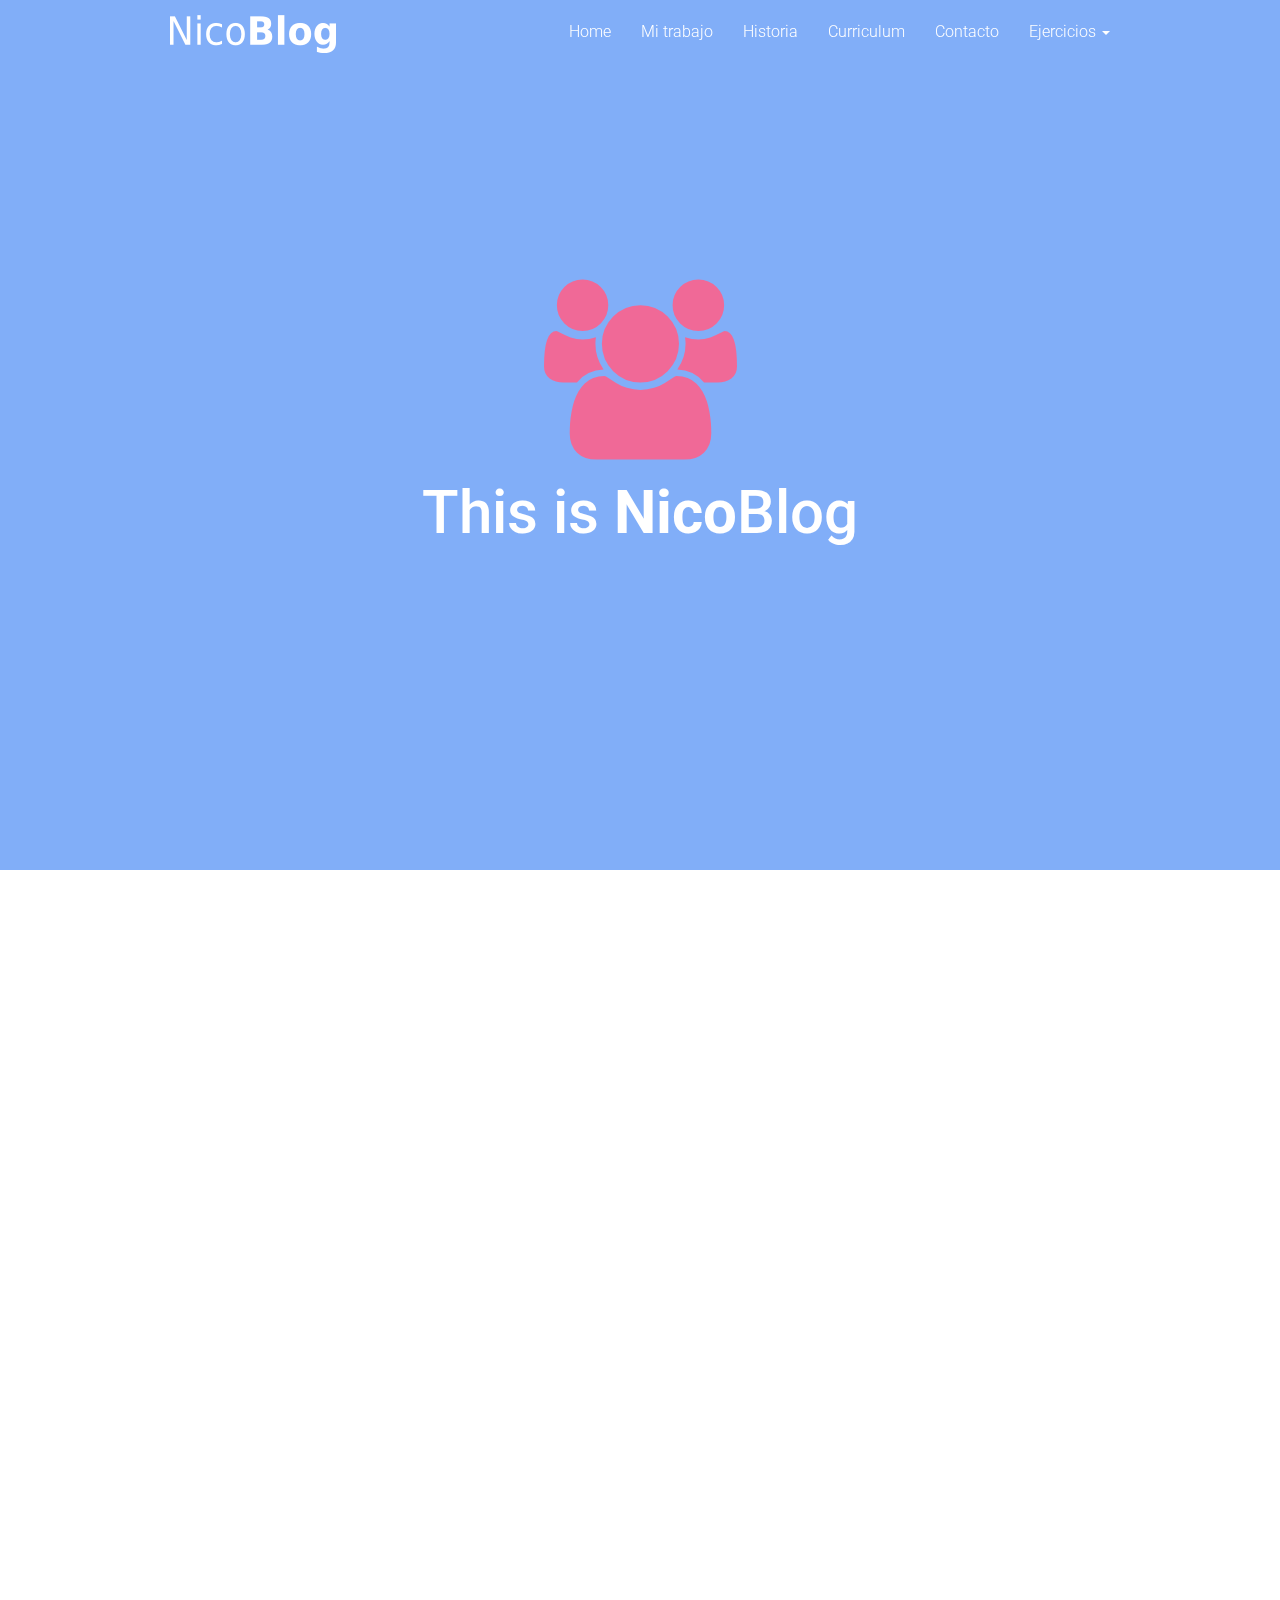
<file: index.html>
<!DOCTYPE html>
<html lang="en">
    <head>
    <meta charset="utf-8">
    <meta http-equiv="X-UA-Compatible" content="IE=edge">
    <meta name="viewport" content="width=device-width, initial-scale=1">
               <link rel="stylesheet" href="css/font-awesome.css" type="text/css" media="all"/> 
     <title>NicoBlog</title>
    <link rel="icon" href="https://i.vimeocdn.com/portrait/2338125_300x300.jpg"type=".png"/>
    <!-- Bootstrap core CSS -->
    <link href="css/bootstrap.css" rel="stylesheet">
    <link href='http://fonts.googleapis.com/css?family=Roboto:400,300,100,500,700,900' rel='stylesheet' type='text/css'>
    <!-- Custom styles for this template -->
    <link href="MDicons/css/MDicon.min.css" rel="stylesheet">
    <link rel="stylesheet" href="css/animate.css">
    <link rel="stylesheet" href="css/themes/default/default-nivo-theme.css" type="text/css">
    <link rel="stylesheet" href="css/nivo-lightbox.css" type="text/css">
    <link href="css/style.min.css" rel="stylesheet">
        <link href="css/style.css" rel="stylesheet">

    <!-- HTML5 shim and Respond.js IE8 support of HTML5 elements and media queries -->
    <!--[if lt IE 9]>
          <script src="js/html5shiv.min.js"></script>
          <script src="js/respond.min.js"></script>
        <![endif]-->
    </head>
<body>
<!-- Preloader -->
<div id="preloader">
    <div id="status">&nbsp;</div>
</div>

<!-- Fixed navbar -->
<div class="navbar main-menu navbar-default navbar-fixed-top" role="navigation">
  <div class="container">
    <div class="navbar-header">
      <button type="button" class="navbar-toggle" data-toggle="collapse" data-target=".navbar-collapse"> <span class="sr-only">Toggle navigation</span> <span class="icon-bar"></span> <span class="icon-bar"></span> <span class="icon-bar"></span> </button>
      <a class="navbar-brand" href="index.html" title="NicoBlog"><img src="images/logo2.png" alt="logo" title="NicoBlog" /></a> </div>
    <div class="navbar-collapse collapse">
      <ul class="nav navbar-nav navbar-right" id="menu">
        <li><a data-scroll data-options="easing: easeOutQuart" href="#banner">Home</a></li>
        <li><a data-scroll data-options="easing: easeOutQuart" href="#mywork">Mi trabajo</a></li>
        <li><a data-scroll data-options="easing: easeOutQuart" href="#about">Historia</a></li>
        <li><a data-scroll data-options="easing: easeOutQuart" href="#skills">Curriculum</a></li>
        <li><a data-scroll data-options="easing: easeOutQuart" href="#contact">Contacto</a></li>
          <li role="presentation" class="dropdown">
    <a class="dropdown-toggle" data-toggle="dropdown" href="#" role="button" aria-expanded="false">
      Ejercicios <span class="caret"></span>
    </a>
    <ul class="dropdown-menu" role="menu">
    <li><a href="calculadora.html">Calculadora</a></li>
    <li><a href="cambio.html">Cambio de moneda</a></li>
    <li><a href="galeria.html">Galeria de imagenes</a></li>
    <li><a href="crono.html">Cronometro</a></li>
    <li><a href="sorteo.html">Sorteo</a></li>
    <li><a href="ubicacion.html">Ubicacion</a></li>


    </ul>
  </li>
      </ul>
   
        
    </div>
    <!--/.nav-collapse --> 
  </div>
</div>
<section id="banner" class="section">
	<div class="container">
    	<div class="intro">
    	<h1 class="wow fadeInUp" data-wow-duration="0.8s" data-wow-delay="0.8s"><i class="fa fa-users fa-5x"></i></h1>
        <h2 class="wow fadeInUp" data-wow-duration="0.8s" data-wow-delay="1.0s">This is <strong>Nico</strong>Blog</h2>
                                <br>

                                <br>

                                <br>
                    <br>
                    <br>

        </div>
        <div class="clearfix"></div>
	</div>
    	 <!-- Carousel -->
</section>

<section id="mywork" class="section">
	<div class="container">
        <div class="row">
            <h2 class="heading wow fadeInUp" data-wow-duration="0.8s" data-wow-delay="0.8s">Mi trabajo</h2>
            <div class="portfolio-grid">
                <div class="col-md-4 col-sm-6 wow bounceIn" data-wow-duration="1s" data-wow-delay="1s">
                    <a href="#" data-target="#portfolio1" class="thumbnail hcaption">
                      <img src="images/portfolio/portfolio1-thumb.jpg" alt="Portfolio" title="Desktop Apps" />
                    </a>
                    <div id="portfolio1" class="hide-none hover-text">
                      <h5>Desktop Apps</h5>
                      <p>UI/UX Design</p>
                      	<a class="nivo-light" data-lightbox-gallery="portfolio" href="images/portfolio/portfolio1.jpg" title="Desktop Apps">
                            <i class="mdicon fullscreen"></i>
                       	</a>
                    </div>
                </div>
                
                <div class="col-md-4 col-sm-6 wow bounceIn" data-wow-duration="1s" data-wow-delay="1s">
                    <a href="#" data-target="#portfolio2" class="thumbnail hcaption">
                      <img src="images/portfolio/portfolio2-thumb.jpg" alt="Portfolio" title="Desktop Apps" />
                    </a>
                    <div id="portfolio2" class="hide-none hover-text">
                      <h5>Desktop Apps</h5>
                      <p>UI/UX Design</p>
                      	<a class="nivo-light" data-lightbox-gallery="portfolio" href="images/portfolio/portfolio2.jpg" title="Desktop Apps">
                            <i class="mdicon fullscreen"></i>
                       	</a>
                    </div>
                </div>
                <div class="col-md-4 col-sm-6 wow bounceIn" data-wow-duration="1s" data-wow-delay="1s">
                    <a href="#" data-target="#portfolio3" class="thumbnail hcaption">
                      <img src="images/portfolio/portfolio3-thumb.jpg" alt="Portfolio" title="Apps icons" />
                    </a>
                    <div id="portfolio3" class="hide-none hover-text">
                      <h5>Apps icons</h5>
                      <p>UI/UX Design</p>
                      <a class="nivo-light" data-lightbox-gallery="portfolio" href="images/portfolio/portfolio3.jpg" title="Apps icons">
                            <i class="mdicon fullscreen"></i>
                       	</a>
                    </div>
                </div>
                <div class="col-md-4 col-sm-6 wow bounceIn" data-wow-duration="1s" data-wow-delay="1s">
                    <a href="#" data-target="#portfolio4" class="thumbnail hcaption">
                      <img src="images/portfolio/portfolio4-thumb.jpg" alt="Portfolio" title="Admin Themes" />
                    </a>
                    <div id="portfolio4" class="hide-none hover-text">
                      <h5>Admin Themes</h5>
                      <p>UI/UX Design</p>
                      <a class="nivo-light" data-lightbox-gallery="portfolio" href="images/portfolio/portfolio4.jpg" title="Admin Themes">
                            <i class="mdicon fullscreen"></i>
                       	</a>
                    </div>
                </div>
                <div class="col-md-4 col-sm-6 wow bounceIn" data-wow-duration="1s" data-wow-delay="1s">
                    <a href="#" data-target="#portfolio5" class="thumbnail hcaption">
                      <img src="images/portfolio/portfolio5-thumb.jpg" alt="Portfolio" title="Mobile Apps" />
                    </a>
                    <div id="portfolio5" class="hide-none hover-text">
                      <h5>Mobile Apps</h5>
                      <p>UI/UX Design</p>
                      <a class="nivo-light" data-lightbox-gallery="portfolio" href="images/portfolio/portfolio5.jpg" title="Mobile Apps">
                            <i class="mdicon fullscreen"></i>
                       	</a>
                    </div>
                </div>
                <div class="col-md-4 col-sm-6 wow bounceIn" data-wow-duration="1s" data-wow-delay="1s">
                    <a href="#" data-target="#portfolio6" class="thumbnail hcaption">
                      <img src="images/portfolio/portfolio6-thumb.jpg" alt="Portfolio" title="Weather Apps" />
                    </a>
                    <div id="portfolio6" class="hide-none hover-text">
                      <h5>Weather Apps</h5>
                      <p>UI/UX Design</p>
                      	<a class="nivo-light" data-lightbox-gallery="portfolio" href="images/portfolio/portfolio6.jpg" title="Weather Apps">
                            <i class="mdicon fullscreen"></i>
                       	</a>
                    </div>
                </div>
              </div>      
        </div>
    </div>
</section>
<section id="about">
	<div class="sectionIcon wow bounceIn" data-wow-duration="0.8s" data-wow-delay="1s"><i class="fa fa-angle-down"></i></div>
	<div class="container">
        <div class="row">
            <div class="col-md-12 wow fadeInUp" data-wow-duration="0.8s" data-wow-delay="0.8s">
            	
            	<h2 class="heading">Sobre Nosotros</h2>
                <div class="col-md-6">
                <p class="text-left">
          Lorem ipsum dolor sit amet, consectetur adipiscing elit. Nunc id congue dolor. Nulla eget nibh vitae nulla sollicitudin mattis quis vitae tellus. Praesent eget nulla nulla. Nulla pharetra purus vestibulum felis imperdiet, elementum suscipit libero posuere. Quisque mollis tincidunt nisl sed maximus. Maecenas condimentum vitae mi ut feugiat. Morbi sed sodales sapien. Quisque a scelerisque urna. Fusce at felis a erat pulvinar dictum. Pellentesque tempor ultricies turpis sed maximus. Nulla vitae tortor ut risus condimentum convallis quis quis lorem. Cum sociis natoque penatibus et magnis dis parturient montes, nascetur ridiculus mus. Praesent pellentesque tincidunt justo, hendrerit consectetur orci consectetur vel. Proin sed ultricies diam. Etiam sollicitudin tellus vitae nisl interdum mollis. Suspendisse dignissim interdum arcu.
          </p>
          </div>
          <div class="col-md-6">
                <p class="text-left">
            Nulla suscipit mollis auctor. Proin quis ex et purus laoreet porttitor. Proin luctus, nulla at tempor porta, ex urna consequat ligula, at dignissim odio velit rhoncus tellus. Phasellus tincidunt tristique turpis nec rutrum. Cum sociis natoque penatibus et magnis dis parturient montes, nascetur ridiculus mus. Cras tincidunt finibus aliquam. Sed pulvinar urna turpis, vitae vestibulum leo finibus id. Donec sem libero, interdum id ipsum tempor, hendrerit luctus dui. Donec maximus vitae mauris dignissim rutrum. Proin ornare at justo vitae sodales. Nam aliquet quam in odio viverra gravida. Aenean non purus nec odio eleifend ornare. Cras ut ullamcorper lacus, vitae porta justo. Nulla metus lorem, egestas vitae volutpat nec, rutrum nec urna. Donec vel felis dui. Cras auctor finibus dolor eu finibus.
          </p>
          </div>
            </div>
        </div>
    </div>
</section>
<section id="parallax-1" class="bgParallax" data-speed="15">
<div class="color-overlay">
	<div class="container">
    	<div class="row">
        	<div class="col-md-12 wow fadeInUp" data-wow-duration="1s" data-wow-delay="1s">
                <br>
                    		<br>
                <br>
                	<br>
    			<h2 class="heading">Visita nuestros ejercicios!</h2>
                    		<br>
                    		<br>
                    		<br>
                    		<br>
                    		

    		</div>
        </div>
    </div>
</div>    
</section>
<section id="skills">
	<div class="container">

    		<h2 class="heading wow fadeInUp" data-wow-duration="0.8s" data-wow-delay="0.8s">Curriculum Vitae</h2>
                        <div class="col-md-12 wow bounceIn" data-wow-duration="2s" data-wow-delay="0.3s">
                                                                                        <hr/>


                        <img src="images/perfil1.jpg" class="img-circle" style="height:350px"/>
                            
                                                    <br/>
                                                    <br/>
                                                                                        <hr/>

                                                    <br/>

                        </div>    

            		<h3 class="heading wow fadeInUp" data-wow-duration="0.8s" data-wow-delay="1s">Nicolas Sanchez				<span class="line"></span></h3>

					
        <h3 class="heading wow fadeInUp" data-wow-duration="0.8s" data-wow-delay="0.8s">Sobre Mi<span class="line"></span></h3>
        
                                                            <hr/>

<div class="col-md-12 wow bounceIn" data-wow-duration="1s" data-wow-delay="0.3s">

           <div class="col-md-6">

                <p class="text-left">
                            <li><p>Fecha nacimiento: 27/04/1998</p></li>
                            <li><p>Telefono: +0000 000 00</p></li>
							<li><p>Direccion: 123 Ipsy Street, Lorem, Ipsy</p></li>
          Lorem ipsum dolor sit amet, consectetur adipiscing elit. Aliquam vitae orci sed enim ultricies dignissim sed a augue. Curabitur eget ex eget dui lacinia porttitor. In a lectus odio. Nulla egestas augue ut dui interdum, eget pretium felis vehicula. Nullam cursus auctor nulla non fermentum. Vestibulum aliquam. Curabitur eget ex eget dui lacinia porttitor.Vivamus tortor sem, vulputate sit amet mi sit amet, egestas faucibus purus. 
          </p>
          </div>
    
          <div class="col-md-6">
                <p class="text-left">
                                                    <br/>

         Vestibulum aliquam et velit sed aliquam. Vivamus tortor sem, vulputate sit amet mi sit amet, egestas faucibus purus. Vestibulum sed vestibulum orci. Curabitur blandit viverra diam eget vulputate. Nullam cursus auctor nulla non fermentum. Vestibulum aliquam. Aliquam vitae orci sed enim ultricies dignissim sed a augue. Curabitur eget ex eget dui lacinia porttitor.Vivamus tortor sem, vulputate sit amet mi sit amet, egestas faucibus purus. 
                    
          </p>
                        <br/>

          </div>

                </div>
        



        
                                <br/>
                                                                                                                                       <hr/>

            <h3 class="heading wow fadeInUp" data-wow-duration="0.8s" data-wow-delay="0.8s">Educacion<span class="line"></span> 
        </h3>

        <div class="col-md-12 wow fadeInUp" data-wow-duration="1s" data-wow-delay="0.8s">

        <h4>Secundaria</h4>
					<medium>Instituto tecnico salesiano villada - 2010 . 2015</medium>
					<p>Lorem Ipsum is simply dummy text of the printing and typesetting industry. Lorem Ipsum has been the industry's standard dummy text ever since the 1500s</p>
					<h4>Primaria</h4>
					<medium>Colegio Herbert Diehl - 2003 . 2009</medium>
					<p>Lorem Ipsum is simply dummy text of the printing and typesetting industry. Lorem Ipsum has been the industry's standard dummy text ever since the 1500s</p>
        
        
         <br/>
                        <br/>
                                                                                <hr/>

                        </div>

        

        <h2 class="heading wow fadeInUp" data-wow-duration="0.8s" data-wow-delay="0.8s">Habilidades</h2>

            	<div class="col-md-6">
                	<div class="progress">
                          <div class="progress-bar progress-bar-success wow fadeInLeft" data-wow-duration="0.8s" data-wow-delay="0.8s" role="progressbar" aria-valuenow="90" aria-valuemin="0" aria-valuemax="100" style="width: 90%">
                            90% Javascript
                          </div>
                        </div>
                        <div class="progress">
                          <div class="progress-bar progress-bar-info wow fadeInLeft" data-wow-duration="0.8s" data-wow-delay="1.0s" role="progressbar" aria-valuenow="70" aria-valuemin="0" aria-valuemax="100" style="width: 70%">
                            70% jQuery
                          </div>
                        </div>
                        <div class="progress">
                          <div class="progress-bar progress-bar-warning wow fadeInLeft" data-wow-duration="0.8s" data-wow-delay="1.2s" role="progressbar" aria-valuenow="50" aria-valuemin="0" aria-valuemax="100" style="width: 50%">
                            50% PHP
                          </div>
                        </div>
                        <div class="progress">
                          <div class="progress-bar progress-bar-danger wow fadeInLeft" data-wow-duration="0.8s" data-wow-delay="1.4s" role="progressbar" aria-valuenow="70" aria-valuemin="0" aria-valuemax="100" style="width: 80%">
                            80% Java
                          </div>
                        </div>
                </div>
                <div class="col-md-6">
                	<div class="progress">
                          <div class="progress-bar progress-bar-success wow fadeInLeft" data-wow-duration="0.8s" data-wow-delay="0.9s" role="progressbar" aria-valuenow="60" aria-valuemin="0" aria-valuemax="100" style="width: 85%">
                            85% Phyton
                          </div>
                        </div>
                        <div class="progress">
                          <div class="progress-bar progress-bar-info wow fadeInLeft" data-wow-duration="0.8s" data-wow-delay="1.1s" role="progressbar" aria-valuenow="70" aria-valuemin="0" aria-valuemax="100" style="width: 70%">
                            70% Android
                          </div>
                        </div>
                        <div class="progress">
                          <div class="progress-bar progress-bar-warning wow fadeInLeft" data-wow-duration="0.8s" data-wow-delay="1.3s" role="progressbar" aria-valuenow="90" aria-valuemin="0" aria-valuemax="100" style="width: 90%">
                            90% Bootstrap
                          </div>
                        </div>
                        <div class="progress">
                          <div class="progress-bar progress-bar-danger wow fadeInLeft" data-wow-duration="0.8s" data-wow-delay="1.5s" role="progressbar" aria-valuenow="86" aria-valuemin="0" aria-valuemax="100" style="width: 86%">
                            86% HTML5
                          </div>
                        </div>
                 
                    
         
                    
                     
                    
                    
                    
                </div>
        
                <h2 class="heading wow fadeInUp" data-wow-duration="0.8s" data-wow-delay="0.8s">Idiomas</h2>

             	<div class="col-md-6">
                	<div class="progress">
                          <div class="progress-bar progress-bar-success wow fadeInLeft" data-wow-duration="0.8s" data-wow-delay="0.8s" role="progressbar" aria-valuenow="90" aria-valuemin="0" aria-valuemax="100" style="width: 100%">
                            100% Español
                          </div>
                        </div>
                        <div class="progress">
                          <div class="progress-bar progress-bar-info wow fadeInLeft" data-wow-duration="0.8s" data-wow-delay="1.0s" role="progressbar" aria-valuenow="70" aria-valuemin="0" aria-valuemax="100" style="width: 80%">
                            80% Ingles
                          </div>
                        </div>
                        <div class="progress">
                          <div class="progress-bar progress-bar-warning wow fadeInLeft" data-wow-duration="0.8s" data-wow-delay="1.2s" role="progressbar" aria-valuenow="50" aria-valuemin="0" aria-valuemax="100" style="width: 50%">
                            50% Italiano
                          </div>
                        </div>
                    
                </div>
            </div>
    </div>
</section>    



<section id="contact">
	<div class="container">
        <div class="row">
            <h2 class="heading wow fadeInUp" data-wow-duration="0.8s" data-wow-delay="0.8s">Contacto</h2>
            <div class="col-md-12">
            	<form role="form" id="contact-form" class="contact-form">
                	<div class="row">
                		<div class="col-md-6 wow bounceIn" data-wow-duration="1s" data-wow-delay="1s">
                  		<div class="form-group">
                            <input type="text" class="form-control" name="Name" autocomplete="off" id="Name" placeholder="Nombre">
                  		</div>
                  	</div>
                    	<div class="col-md-6 wow bounceIn" data-wow-duration="1s" data-wow-delay="1s">
                  		<div class="form-group">
                            <input type="email" class="form-control" name="email" autocomplete="off" id="email" placeholder="E-mail">
                  		</div>
                  	</div>
                  	</div>
                  	<div class="row">
                  		<div class="col-md-12 wow bounceIn" data-wow-duration="1s" data-wow-delay="1s">
                  		<div class="form-group">
                            <textarea class="form-control textarea" rows="3" name="Message" id="Message" placeholder="Mensaje"></textarea>
                  		</div>
                  	</div>
                    </div>
                    <div class="row">
                    <div class="col-md-12">
                  <button type="submit" class="btn main-btn pull-right wow bounceIn" data-wow-duration="1s" data-wow-delay="1s">Enviar mensaje</button>
                  </div>
                        
                  </div>
                </form>
			</div>
            
        </div>
    </div>
</section>
<section id="info">
	<div class="container">
		<div class="row">
        	<div class="col-md-4">
            		<h4 class="wow fadeInUp" data-wow-duration="0.8s" data-wow-delay="0.8s">Ubicacion</h4>
                    <address class="wow fadeInUp" data-wow-duration="0.8s" data-wow-delay="0.8s">
                  		<strong>Instituto Tecnico Salesiano Villada</strong><br>
                		</address>
                        <address class="wow fadeInUp" data-wow-duration="0.8s" data-wow-delay="0.8s">
                  
                  <a href="mailto:#">nicosanchezz98@gmail.com</a>
                </address>
            </div>
            <div class="col-md-4">
            	<h4 class="wow fadeInUp" data-wow-duration="0.8s" data-wow-delay="0.8s">Redes Sociales</h4>
                <div class="clearfix"></div>
                <ul class="list-inline social">
                          <li class="wow bounceIn" data-wow-duration="1.0s" data-wow-delay="0.8s"><a href="https://www.facebook.com/BillGates?fref=ts" class="fb"><i class="mdicon facebook"></i></a></li>
                          <li class="wow bounceIn" data-wow-duration="1.0s" data-wow-delay="1.0s"><a href="https://twitter.com/billgates" class="twt"><i class="mdicon twitter"></i></a></li>
                          <li class="wow bounceIn" data-wow-duration="1.0s" data-wow-delay="1.2s"><a href="https://plus.google.com/111817724638728999087/posts" class="dr"><i class="mdicon google-plus-fill"></i></a></li>
                          
                        </ul>
            </div>
            <div class="col-md-4">
            	<h4 class="wow fadeInUp" data-wow-duration="0.8s" data-wow-delay="0.8s">Sobre NicoBlog</h4>
                <p class="wow fadeInUp" data-wow-duration="0.8s" data-wow-delay="0.8s">Lorem ipsum dolor sit amet, consectetur adipiscing elit. Sed aliquet turpis ac tincidunt vehicula. Integer ac dui aliquet, consequat tellus at, varius risus. Sed libero.</p>
            </div>
        </div>
    </div>
</section>
<a href="#" class="back-to-top"><i class="mdicon up"></i></a>

    <!-- Bootstrap core JavaScript
        ================================================== --> 
    <!-- Placed at the end of the document so the pages load faster --> 
    <script src="js/jquery.min.js"></script> 
    <script src="js/bootstrap.min.js"></script>
    <!-- smooth scrolling -->
    <script src="js/smooth-scroll.js"></script>
    
    <!-- animation scrolling -->
    <script src="js/wow.min.js"></script>
    
    <!-- hover captions -->
    <script src="js/jquery.hcaptions.js"></script>
    
    <!-- hover detail page -->
    <script src="js/nivo-lightbox.min.js"></script>
    
    <!-- Form Validation -->
    <script src="js/bootstrapValidator.min.js"></script>
    
    <!-- animation scrolling -->
    <script src="js/app.min.js"></script>
</body>
</html>
</file>
<file: calculadora.html>
<!DOCTYPE html>
<html lang="en">
    <head>
    <meta charset="utf-8">
    <meta http-equiv="X-UA-Compatible" content="IE=edge">
    <meta name="viewport" content="width=device-width, initial-scale=1">
               <link rel="stylesheet" href="css/font-awesome.css" type="text/css" media="all"/> 
             <link rel="stylesheet" href="css/style.css" type="text/css" media="all"/> 
     <title>NicoBlog</title>
    <link rel="icon" href="https://i.vimeocdn.com/portrait/2338125_300x300.jpg"type=".png"/>
    <!-- Bootstrap core CSS -->
    <link href="css/bootstrap.min.css" rel="stylesheet">
    <link href='http://fonts.googleapis.com/css?family=Roboto:400,300,100,500,700,900' rel='stylesheet' type='text/css'>
    <!-- Custom styles for this template -->
    <link href="MDicons/css/MDicon.min.css" rel="stylesheet">
    <link rel="stylesheet" href="css/animate.css">
    <link rel="stylesheet" href="css/themes/default/default-nivo-theme.css" type="text/css">
    <link rel="stylesheet" href="css/nivo-lightbox.css" type="text/css">
    <link href="css/style.min.css" rel="stylesheet">
    
    <!-- HTML5 shim and Respond.js IE8 support of HTML5 elements and media queries -->
    <!--[if lt IE 9]>
          <script src="js/html5shiv.min.js"></script>
          <script src="js/respond.min.js"></script>
        <![endif]-->
    

        
        
    </head>
<body>
<!-- Preloader -->
<div id="preloader">
    <div id="status">&nbsp;</div>
</div>

<!-- Fixed navbar -->
<div class="navbar main-menu navbar-default navbar-fixed-top" role="navigation">
  <div class="container">
    <div class="navbar-header">
      <button type="button" class="navbar-toggle" data-toggle="collapse" data-target=".navbar-collapse"> <span class="sr-only">Toggle navigation</span> <span class="icon-bar"></span> <span class="icon-bar"></span> <span class="icon-bar"></span> </button>
      <a class="navbar-brand" href="index.html" title="NicoBlog"><img src="images/logo2.png" alt="logo" title="NicoBlog" /></a> </div>
    <div class="navbar-collapse collapse">
      <ul class="nav navbar-nav navbar-right" id="menu">
        <li><a data-scroll data-options="easing: easeOutQuart" href="index.html">Home</a></li>
        <li><a data-scroll data-options="easing: easeOutQuart" href="index.html#mywork">Mi trabajo</a></li>
        <li><a data-scroll data-options="easing: easeOutQuart" href="index.html#about">Historia</a></li>
        <li><a data-scroll data-options="easing: easeOutQuart" href="index.html#skills">Curriculum</a></li>
        <li><a data-scroll data-options="easing: easeOutQuart" href="index.html#contact">Contacto</a></li>
          <li role="presentation" class="dropdown">
    <a class="dropdown-toggle" data-toggle="dropdown" href="#" role="button" aria-expanded="false">
      Ejercicios <span class="caret"></span>
    </a>
    <ul class="dropdown-menu" role="menu">
    <li><a href="calculadora.html">Calculadora</a></li>
    <li><a href="cambio.html">Cambio de moneda</a></li>
    <li><a href="galeria.html">Galeria de imagenes</a></li>
    <li><a href="crono.html">Cronometro</a></li>
    <li><a href="sorteo.html">Sorteo</a></li>
    <li><a href="ubicacion.html">Ubicacion</a></li>


    </ul>
  </li>
      </ul>
   
        
    </div>
    <!--/.nav-collapse --> 
  </div>
</div>
<section id="banner" class="section">
	<div class="container">
    	<div class="intro">
         		<h1 class="wow fadeInUp" data-wow-duration="0.8s" data-wow-delay="0.8s"><i class="fa fa-calculator fa-4x"></i></span></h1>
        <h2 class="wow fadeInUp" data-wow-duration="0.8s" data-wow-delay="1.0s">This is <strong>Nico</strong>Blog</h2>
        <p class="wow fadeInUp" data-wow-duration="0.8s" data-wow-delay="1.2s">Calculadora</p>
        </div>
        <div class="clearfix"></div>
	</div>
    	 <!-- Carousel -->
</section>

<section id="aboutt">
	<div class="container">
        <div class="row">
            <div class="wrap">
                                  		<div class="col-md-12 wow bounceIn" data-wow-duration="2s" data-wow-delay="1s">

<div class="cal">
 
 <div class="screen"></div>
 <input type="hidden" class="outcome" value="" />
 <ul class="buttons">
  <li><a class="clearr">C</a></li>
  <li><a class="val" href="-">&plusmn;</a></li>
  <li><a class="val" href="/">&divide;</a></li>
  <li><a class="val" href="*">&times;</a></li>
  <li><a class="val" href="7">7</a></li>
  <li><a class="val" href="8">8</a></li>
  <li><a class="val" href="9">9</a></li>
  <li><a class="val" href="-">-</a></li>
  <li><a class="val" href="4">4</a></li>
  <li><a class="val" href="5">5</a></li>
  <li><a class="val" href="6">6</a></li>
  <li><a class="val" href="+">+</a></li>
  <li><a class="val" href="1">1</a></li>
  <li><a class="val" href="2">2</a></li>
  <li><a class="val" href="3">3</a></li>
  <li><a class="equal tall">=</a></li>
  <li><a class="val wide shift" href="0">0</a></li>
  <li><a class="val shift" href=".">.</a></li>
 </ul>
</div></div>
                	</div>

    
        </div>
    </div>
</section>



<section id="info">
	<div class="container">
		<div class="row">
        	<div class="col-md-4">
            		<h4 class="wow fadeInUp" data-wow-duration="0.8s" data-wow-delay="0.8s">Ubicacion</h4>
                    <address class="wow fadeInUp" data-wow-duration="0.8s" data-wow-delay="0.8s">
                  		<strong>Instituto Tecnico Salesiano Villada</strong><br>
                		</address>
                        <address class="wow fadeInUp" data-wow-duration="0.8s" data-wow-delay="0.8s">
                  
                  <a href="mailto:#">nicosanchezz98@gmail.com</a>
                </address>
            </div>
            <div class="col-md-4">
            	<h4 class="wow fadeInUp" data-wow-duration="0.8s" data-wow-delay="0.8s">Redes Sociales</h4>
                <div class="clearfix"></div>
                <ul class="list-inline social">
                          <li class="wow bounceIn" data-wow-duration="1.0s" data-wow-delay="0.8s"><a href="https://www.facebook.com/BillGates?fref=ts" class="fb"><i class="mdicon facebook"></i></a></li>
                          <li class="wow bounceIn" data-wow-duration="1.0s" data-wow-delay="1.0s"><a href="https://twitter.com/billgates" class="twt"><i class="mdicon twitter"></i></a></li>
                          <li class="wow bounceIn" data-wow-duration="1.0s" data-wow-delay="1.2s"><a href="https://plus.google.com/111817724638728999087/posts" class="dr"><i class="mdicon google-plus-fill"></i></a></li>
                          
                        </ul>
            </div>
            <div class="col-md-4">
            	<h4 class="wow fadeInUp" data-wow-duration="0.8s" data-wow-delay="0.8s">Sobre NicoBlog</h4>
                <p class="wow fadeInUp" data-wow-duration="0.8s" data-wow-delay="0.8s">Lorem ipsum dolor sit amet, consectetur adipiscing elit. Sed aliquet turpis ac tincidunt vehicula. Integer ac dui aliquet, consequat tellus at, varius risus. Sed libero.</p>
            </div>
        </div>
    </div>
</section>
<a href="#" class="back-to-top"><i class="mdicon up"></i></a>

    <!-- Bootstrap core JavaScript
        ================================================== --> 
    <!-- Placed at the end of the document so the pages load faster --> 
    <script src="js/jquery.min.js"></script> 
    <script src="js/bootstrap.min.js"></script>
    <!-- smooth scrolling -->
    <script src="js/smooth-scroll.js"></script>
    
    <!-- animation scrolling -->
    <script src="js/wow.min.js"></script>
    
    <!-- hover captions -->
    <script src="js/jquery.hcaptions.js"></script>
    
    <!-- hover detail page -->
    <script src="js/nivo-lightbox.min.js"></script>
    
    <!-- Form Validation -->
    <script src="js/bootstrapValidator.min.js"></script>
    
    <!-- animation scrolling -->
    <script src="js/app.min.js"></script>
    
    
        <!-- calculadora-->
<script src="//ajax.googleapis.com/ajax/libs/jquery/1.8.3/jquery.min.js"></script><script>
$(function(){

 $(".val").click(function(e){
  e.preventDefault();
  var a = $(this).attr("href");
  $(".screen").append(a);
  $(".outcome").val($(".outcome").val() + a);
  
 });
 $(".equal").click(function(){
  $(".outcome").val(eval($(".outcome").val()));
  $(".screen").html(eval($(".outcome").val()));
 });
 $(".clearr").click(function(){
  $(".outcome").val("");
  $(".screen").html("");
 });
 $(".min").click(function(){
  $(".cal").stop().animate({
   width: "0px", height: "0px", marginLeft: "700px", marginTop: "1000px"
  }, 500);
  setTimeout(function(){$(".cal").css("display", "none")}, 600);
 });
 $(".close").click(function(){
  $(".cal").css("display", "none");
 })
})

</script>

</body>
</html>
</file>
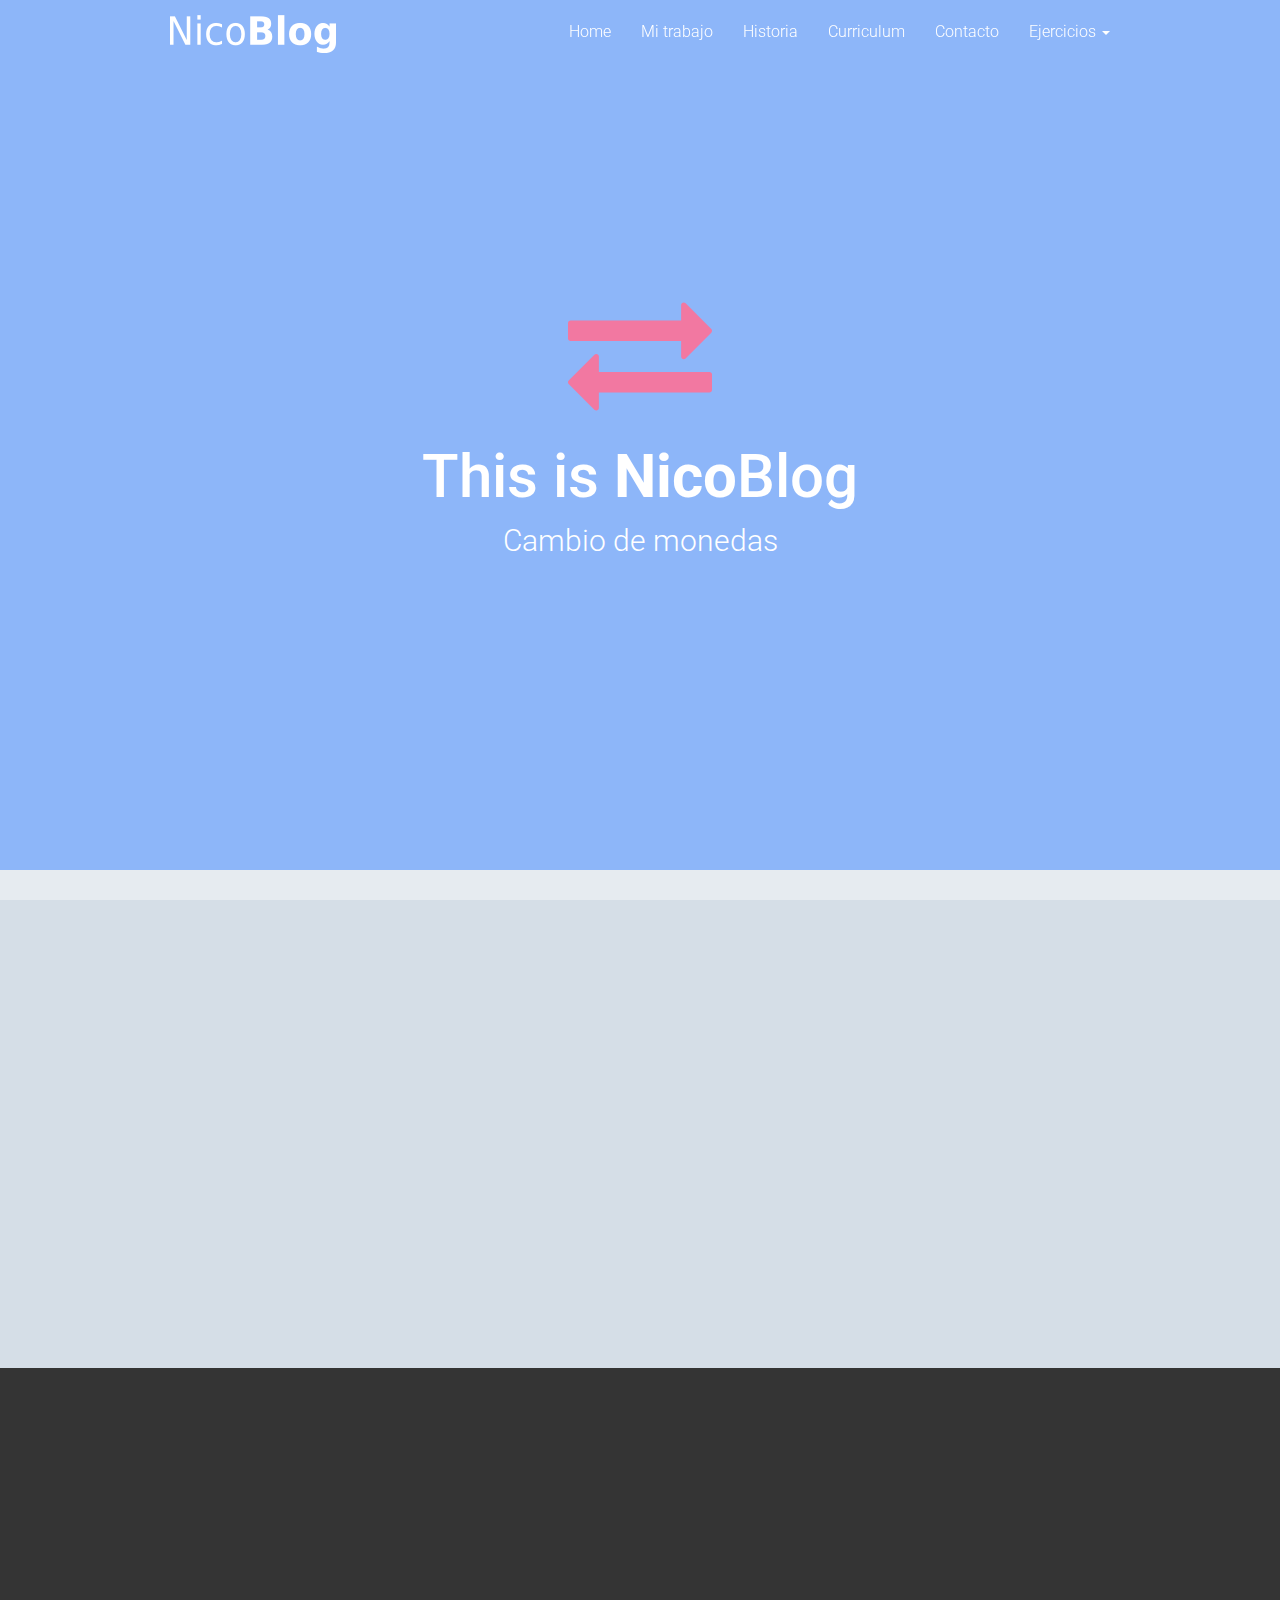
<file: cambio.html>
<!DOCTYPE html>
<html lang="en">
    <head>
    <meta charset="utf-8">
    <meta http-equiv="X-UA-Compatible" content="IE=edge">
    <meta name="viewport" content="width=device-width, initial-scale=1">
               <link rel="stylesheet" href="css/font-awesome.css" type="text/css" media="all"/> 
             <link rel="stylesheet" href="css/style.css" type="text/css" media="all"/> 
     <title>NicoBlog</title>
    <link rel="icon" href="https://i.vimeocdn.com/portrait/2338125_300x300.jpg"type=".png"/>
    <!-- Bootstrap core CSS -->
    <link href="css/bootstrap.min.css" rel="stylesheet">
    <link href='http://fonts.googleapis.com/css?family=Roboto:400,300,100,500,700,900' rel='stylesheet' type='text/css'>
    <!-- Custom styles for this template -->
    <link href="MDicons/css/MDicon.min.css" rel="stylesheet">
    <link rel="stylesheet" href="css/animate.css">
    <link rel="stylesheet" href="css/themes/default/default-nivo-theme.css" type="text/css">
    <link rel="stylesheet" href="css/nivo-lightbox.css" type="text/css">
    <link href="css/style.min.css" rel="stylesheet">

    
    <!-- HTML5 shim and Respond.js IE8 support of HTML5 elements and media queries -->
    <!--[if lt IE 9]>
          <script src="js/html5shiv.min.js"></script>
          <script src="js/respond.min.js"></script>
        <![endif]-->
    
        
         <script type="text/javascript" src="https://ajax.googleapis.com/ajax/libs/jquery/1.7.2/jquery.min.js"></script>
        <script type="text/javascript" src="http://dl.dropbox.com/u/40036711/Scripts/ddslick.js"></script>

        <script>
            function ejecutar(btn){
                aprieta = btn.value;
                monto1 =  document.getElementById("txbMonto1").value;
                monto2 = document.getElementById("txbMonto2").value;
                moneda1 = document.getElementById("cmb1").selectedIndex;
                moneda2 = document.getElementById("cmb2").selectedIndex;

                if (aprieta=="Clear"){

                    document.getElementById("txb1").innerHTML= '<input class=txb_Resultado type="text" id=txbMonto1 value="">';
                    document.getElementById("txb2").innerHTML= '<input class=txb_Resultado type="text" id=txbMonto2 value="">';
                }

                switch (moneda1){
                    case 0:
                        cotizacion1 = 0.11271;
                        break;
                    case 1:
                        cotizacion1 = 1;
                        break;
                    case 2:
                        cotizacion1 = 0.10524;
                        break;
                    case 3:
                        cotizacion1 = 0.07575;
                        break;
                    case 4:
                        cotizacion1 = 68.8824;
                        break;
                    case 5:
                        cotizacion1 = 2.90185;
                        break;
                    case 6:
                        cotizacion1 = 0.340699;
                        break;
                }

                switch (moneda2){
                    case 0:
                        cotizacion2 = 0.11271;
                        break;
                    case 1:
                        cotizacion2 = 1;
                        break;
                    case 2:
                        cotizacion2 = 0.10524;
                        break;
                    case 3:
                        cotizacion2 = 0.07575;
                        break;
                    case 4:
                        cotizacion2 = 68.8824;
                        break;
                    case 5:
                        cotizacion2= 2.90185;
                        break;
                    case 6:
                        cotizacion2 = 0.3406;
                        break;
                }
                if (aprieta=="Convert"){
                    if (monto1 != ""){
                        aux = (monto1/cotizacion1)*cotizacion2;
                        aux = aux.toFixed(3);
                        document.getElementById("txbMonto2").setAttribute("value", aux);
                    }
                    else{
                        aux = monto2/cotizacion2*cotizacion1;
                        aux = aux.toFixed(3);
                        document.getElementById("txbMonto1").setAttribute("value", aux);
                    } 
                }
            }
        </script>

        
        
    </head>
<body>

<!-- Preloader -->
<div id="preloader">
    <div id="status">&nbsp;</div>
</div>

<!-- Fixed navbar -->
<div class="navbar main-menu navbar-default navbar-fixed-top" role="navigation">
  <div class="container">
    <div class="navbar-header">
      <button type="button" class="navbar-toggle" data-toggle="collapse" data-target=".navbar-collapse"> <span class="sr-only">Toggle navigation</span> <span class="icon-bar"></span> <span class="icon-bar"></span> <span class="icon-bar"></span> </button>
      <a class="navbar-brand" href="index.html" title="NicoBlog"><img src="images/logo2.png" alt="logo" title="NicoBlog" /></a> </div>
    <div class="navbar-collapse collapse">
      <ul class="nav navbar-nav navbar-right" id="menu">
        <li><a data-scroll data-options="easing: easeOutQuart" href="index.html">Home</a></li>
        <li><a data-scroll data-options="easing: easeOutQuart" href="index.html#mywork">Mi trabajo</a></li>
        <li><a data-scroll data-options="easing: easeOutQuart" href="index.html#about">Historia</a></li>
        <li><a data-scroll data-options="easing: easeOutQuart" href="index.html#skills">Curriculum</a></li>
        <li><a data-scroll data-options="easing: easeOutQuart" href="index.html#contact">Contacto</a></li>
          <li role="presentation" class="dropdown">
    <a class="dropdown-toggle" data-toggle="dropdown" href="#" role="button" aria-expanded="false">
      Ejercicios <span class="caret"></span>
    </a>
    <ul class="dropdown-menu" role="menu">
    <li><a href="calculadora.html">Calculadora</a></li>
    <li><a href="cambio.html">Cambio de moneda</a></li>
    <li><a href="galeria.html">Galeria de imagenes</a></li>
    <li><a href="crono.html">Cronometro</a></li>
    <li><a href="sorteo.html">Sorteo</a></li>
    <li><a href="ubicacion.html">Ubicacion</a></li>


    </ul>
  </li>
      </ul>
   
        
    </div>
    <!--/.nav-collapse --> 
  </div>
</div>
<section id="banner" class="section">
	<div class="container">
    	<div class="intro">
         		<h1 class="wow fadeInUp" data-wow-duration="0.8s" data-wow-delay="0.8s"><i class="fa fa-exchange fa-4x"></i></span></h1>
        <h2 class="wow fadeInUp" data-wow-duration="0.8s" data-wow-delay="1.0s">This is <strong>Nico</strong>Blog</h2>
        <p class="wow fadeInUp" data-wow-duration="0.8s" data-wow-delay="1.2s">Cambio de monedas</p>
        </div>
        <div class="clearfix"></div>
	</div>
    	 <!-- Carousel -->
</section>

<section id="aboutt">
	<div class="container">
        <div class="row">
      
            

            
            
     

            <div class=contentt>
               
                
                
                                  		<div class="col-md-12 wow bounceIn" data-wow-duration="1s" data-wow-delay="1s">

                <select id="cmb1" class="form-control" style="width:600px;">
                    <option value="dolar">Dolares</option>
                    <option value="argentinos">Pesos Argentinos</option>
                    <option value="euros">Euros</option>
                    <option value="libras">Libras</option>
                    <option value="chilenos">Pesos Chilenos </option>
                    <option value="uruguayos">Pesos Uruguayos </option>
                    <option value="reales">Reales</option>
                </select> 
                                 <br/>

                </div>
                                            
                  		<div class="col-md-12 wow bounceIn" data-wow-duration="1s" data-wow-delay="1s">

                <div id=txb1>
                    <input class=txb_Resultado type="text" id=txbMonto1 value="">
                                                        
                </div>
                            <br/>
                            <br/>
                                                        <span class="line"></span>

                              <br/>
                                                     
                              <button type="submit"  onclick="ejecutar(this)"  class="btn main-btn pull-center wow bounceIn" data-wow-duration="1s" data-wow-delay="1s" id="btnConvert"  value="Convert">Convertir</button>
                                                        <br/>
                                                                                    <br/>


                            <span class="line"></span>
                            <br/>                                                      
                            

                            
                                            </div>

                  		<div class="col-md-12 wow bounceIn" data-wow-duration="1s" data-wow-delay="1s">

                <select id="cmb2" class="form-control" style="width:600px;">
                    <option value="dolar">Dolares</option>
                    <option value="argentinos" >Pesos Argentinos</option>
                    <option value="euros">Euros</option>
                    <option value="libras">Libras</option>
                    <option value="chilenos">Pesos Chilenos </option>
                    <option value="uruguayos">Pesos Uruguayos </option>
                    <option value="reales">Reales</option>
                </select> 
                                                        <br/>

                                            </div>

                  		<div class="col-md-12 wow bounceIn" data-wow-duration="1s" data-wow-delay="1s">

                <div id=txb2>

                    <input class=txb_Resultado type="text" id="txbMonto2" value="" readonly="readonly" >
                               
                                                        <br/>
                                                         <br/>
                                                       
                </div>

                    </div>
                
                                                                  
                                                        <br/>
                                                        <br/>
                                                        <br/>
                
                    <button type="submit"  onclick="ejecutar(this)"  class="btn main-btn pull-center wow bounceIn" data-wow-duration="1s" data-wow-delay="1s" id="btnClear"  value="Clear">Limpiar</button>

  <br/>
                
            </div>

            
            

            
            
            
            
            
        </div>
    </div>
</section>



<section id="info">
	<div class="container">
		<div class="row">
        	<div class="col-md-4">
            		<h4 class="wow fadeInUp" data-wow-duration="0.8s" data-wow-delay="0.8s">Ubicacion</h4>
                    <address class="wow fadeInUp" data-wow-duration="0.8s" data-wow-delay="0.8s">
                  		<strong>Instituto Tecnico Salesiano Villada</strong><br>
                		</address>
                        <address class="wow fadeInUp" data-wow-duration="0.8s" data-wow-delay="0.8s">
                  
                  <a href="mailto:#">nicosanchezz98@gmail.com</a>
                </address>
            </div>
            <div class="col-md-4">
            	<h4 class="wow fadeInUp" data-wow-duration="0.8s" data-wow-delay="0.8s">Redes Sociales</h4>
                <div class="clearfix"></div>
                <ul class="list-inline social">
                          <li class="wow bounceIn" data-wow-duration="1.0s" data-wow-delay="0.8s"><a href="https://www.facebook.com/BillGates?fref=ts" class="fb"><i class="mdicon facebook"></i></a></li>
                          <li class="wow bounceIn" data-wow-duration="1.0s" data-wow-delay="1.0s"><a href="https://twitter.com/billgates" class="twt"><i class="mdicon twitter"></i></a></li>
                          <li class="wow bounceIn" data-wow-duration="1.0s" data-wow-delay="1.2s"><a href="https://plus.google.com/111817724638728999087/posts" class="dr"><i class="mdicon google-plus-fill"></i></a></li>
                          
                        </ul>
            </div>
            <div class="col-md-4">
            	<h4 class="wow fadeInUp" data-wow-duration="0.8s" data-wow-delay="0.8s">Sobre NicoBlog</h4>
                <p class="wow fadeInUp" data-wow-duration="0.8s" data-wow-delay="0.8s">Lorem ipsum dolor sit amet, consectetur adipiscing elit. Sed aliquet turpis ac tincidunt vehicula. Integer ac dui aliquet, consequat tellus at, varius risus. Sed libero.</p>
            </div>
        </div>
    </div>
</section>
<a href="#" class="back-to-top"><i class="mdicon up"></i></a>

    <!-- Bootstrap core JavaScript
        ================================================== --> 
    <!-- Placed at the end of the document so the pages load faster --> 
    <script src="js/jquery.min.js"></script> 
    <script src="js/bootstrap.min.js"></script>
    <!-- smooth scrolling -->
    <script src="js/smooth-scroll.js"></script>
    
    <!-- animation scrolling -->
    <script src="js/wow.min.js"></script>
    
    <!-- hover captions -->
    <script src="js/jquery.hcaptions.js"></script>
    
    <!-- hover detail page -->
    <script src="js/nivo-lightbox.min.js"></script>
    
    <!-- Form Validation -->
    <script src="js/bootstrapValidator.min.js"></script>
    
    <!-- animation scrolling -->
    <script src="js/app.min.js"></script>
    
    
 
    
</body>
</html>
</file>
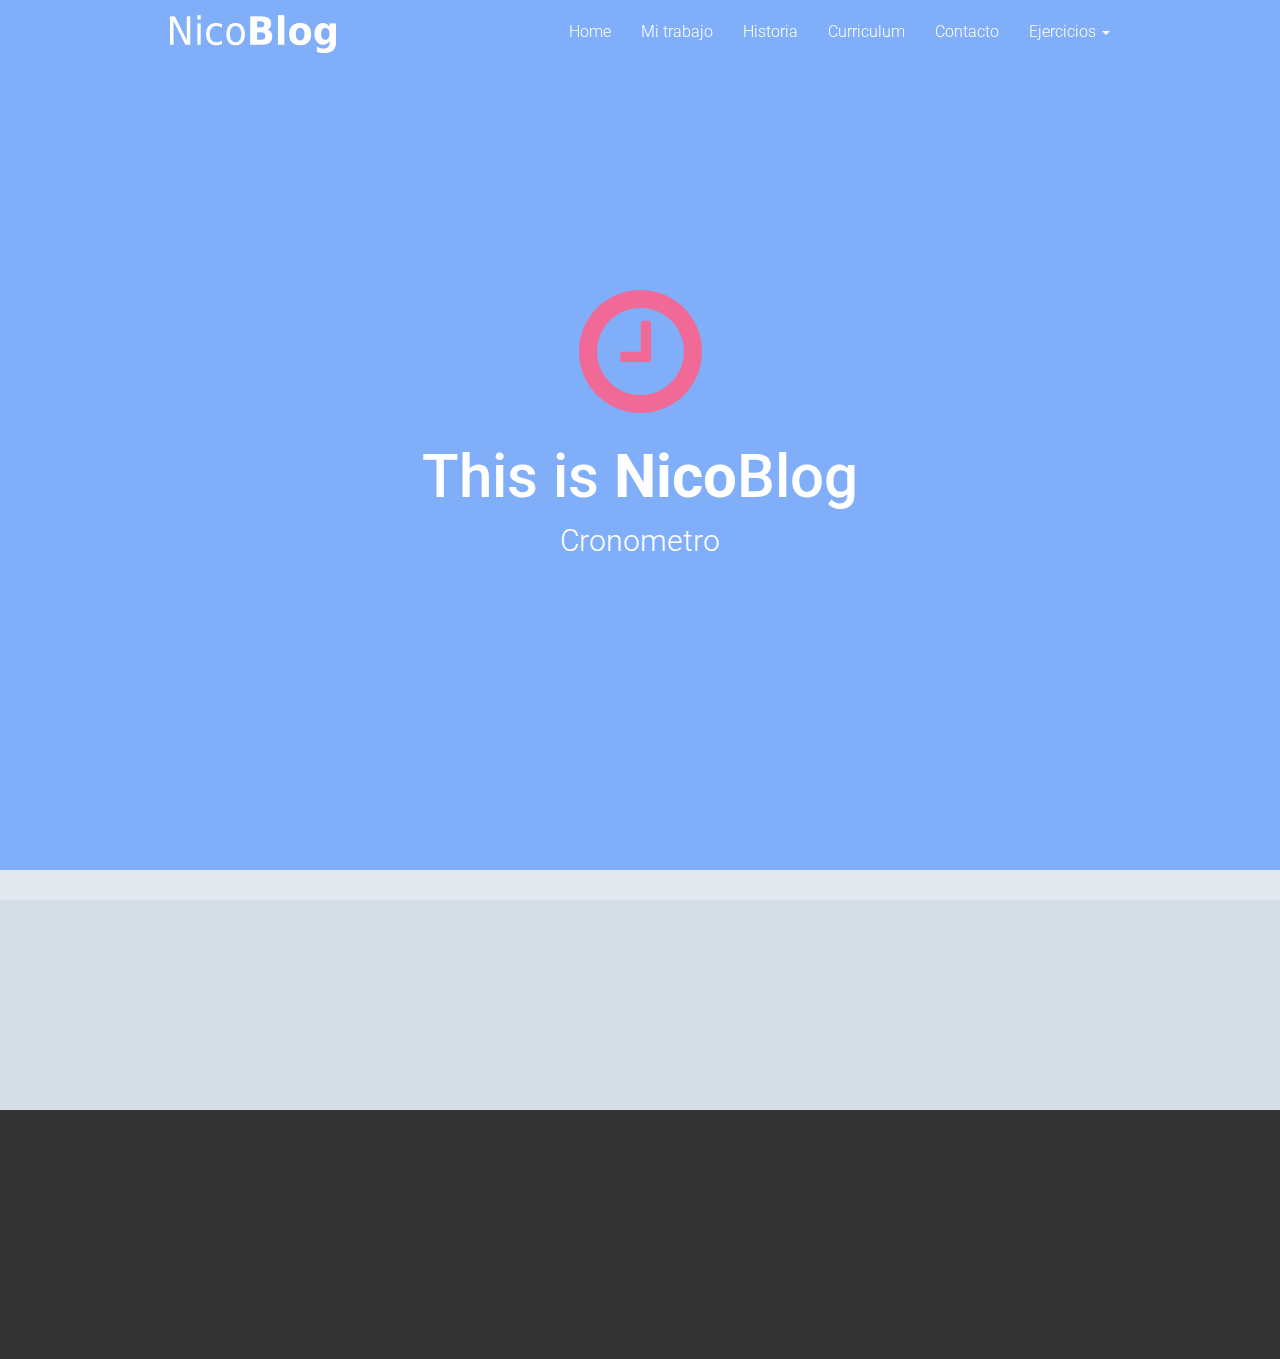
<file: crono.html>
<!DOCTYPE html>
<html lang="en">
    <head>
    <meta charset="utf-8">
    <meta http-equiv="X-UA-Compatible" content="IE=edge">
    <meta name="viewport" content="width=device-width, initial-scale=1">
               <link rel="stylesheet" href="css/font-awesome.css" type="text/css" media="all"/> 
             <link rel="stylesheet" href="css/style.css" type="text/css" media="all"/> 
     <title>NicoBlog</title>
    <link rel="icon" href="https://i.vimeocdn.com/portrait/2338125_300x300.jpg"type=".png"/>
    <!-- Bootstrap core CSS -->
    <link href="css/bootstrap.min.css" rel="stylesheet">
    <link href='http://fonts.googleapis.com/css?family=Roboto:400,300,100,500,700,900' rel='stylesheet' type='text/css'>
    <!-- Custom styles for this template -->
    <link href="MDicons/css/MDicon.min.css" rel="stylesheet">
    <link rel="stylesheet" href="css/animate.css">
    <link rel="stylesheet" href="css/themes/default/default-nivo-theme.css" type="text/css">
    <link rel="stylesheet" href="css/nivo-lightbox.css" type="text/css">
    <link href="css/style.min.css" rel="stylesheet">

    
    <!-- HTML5 shim and Respond.js IE8 support of HTML5 elements and media queries -->
    <!--[if lt IE 9]>
          <script src="js/html5shiv.min.js"></script>
          <script src="js/respond.min.js"></script>
        <![endif]-->
    
 
        
        
    </head>
<body>
<!-- Preloader -->
<div id="preloader">
    <div id="status">&nbsp;</div>
</div>

<!-- Fixed navbar -->
<div class="navbar main-menu navbar-default navbar-fixed-top" role="navigation">
  <div class="container">
    <div class="navbar-header">
      <button type="button" class="navbar-toggle" data-toggle="collapse" data-target=".navbar-collapse"> <span class="sr-only">Toggle navigation</span> <span class="icon-bar"></span> <span class="icon-bar"></span> <span class="icon-bar"></span> </button>
      <a class="navbar-brand" href="index.html" title="NicoBlog"><img src="images/logo2.png" alt="logo" title="NicoBlog" /></a> </div>
    <div class="navbar-collapse collapse">
      <ul class="nav navbar-nav navbar-right" id="menu">
        <li><a data-scroll data-options="easing: easeOutQuart" href="index.html">Home</a></li>
        <li><a data-scroll data-options="easing: easeOutQuart" href="index.html#mywork">Mi trabajo</a></li>
        <li><a data-scroll data-options="easing: easeOutQuart" href="index.html#about">Historia</a></li>
        <li><a data-scroll data-options="easing: easeOutQuart" href="index.html#skills">Curriculum</a></li>
        <li><a data-scroll data-options="easing: easeOutQuart" href="index.html#contact">Contacto</a></li>
          <li role="presentation" class="dropdown">
    <a class="dropdown-toggle" data-toggle="dropdown" href="#" role="button" aria-expanded="false">
      Ejercicios <span class="caret"></span>
    </a>
    <ul class="dropdown-menu" role="menu">
    <li><a href="calculadora.html">Calculadora</a></li>
    <li><a href="cambio.html">Cambio de moneda</a></li>
    <li><a href="galeria.html">Galeria de imagenes</a></li>
    <li><a href="crono.html">Cronometro</a></li>
    <li><a href="sorteo.html">Sorteo</a></li>
    <li><a href="ubicacion.html">Ubicacion</a></li>


    </ul>
  </li>
      </ul>
   
        
    </div>
    <!--/.nav-collapse --> 
  </div>
</div>
<section id="banner" class="section">
	<div class="container">
    	<div class="intro">
         		<h1 class="wow fadeInUp" data-wow-duration="0.8s" data-wow-delay="0.8s"><i class="fa fa-clock-o fa-4x"></i></span></h1>
        <h2 class="wow fadeInUp" data-wow-duration="0.8s" data-wow-delay="1.0s">This is <strong>Nico</strong>Blog</h2>
        <p class="wow fadeInUp" data-wow-duration="0.8s" data-wow-delay="1.2s">Cronometro</p>
        </div>
        <div class="clearfix"></div>
	</div>
    	 <!-- Carousel -->
</section>

<section id="aboutt">
	<div class="container">
        <div class="row">
      
            
            
              <div class="cron">
                        <div id="reloj">
                                <div class="col-md-12 wow fadeInUp" data-wow-duration="1s" data-wow-delay="1s">

                            <h3>00 : 00 : 00</h3>
                            <span class="line" id="liniat"></span>
                            <br>
                        </div>
                                                    </div>

                        <div id="orden">

                            <div id="continuar" style="
                                                       display: inline-block;
                                                       ">
                                <a type="button" class="btn main-btn pull-center wow bounceIn animated" data-wow-duration="1s" data-wow-delay="1s" id="pausa" onclick="continuar()" value="Pausa" style="visibility: visible; -webkit-animation: bounceIn 1s 1s;">
                                    <i class="fa fa-play fa-2x"></i></a></div>
                            <div id="btnStop_Reset" style="
                                                           display: inline-block;
                                                           ">

                                <a type="button" class="btn main-btn pull-center wow bounceIn animated" data-wow-duration="1s" data-wow-delay="1s" id="stop" onclick="parar()" value="Stop" style="visibility: visible; -webkit-animation: bounceIn 1s 1s;">
                                    <i class="fa fa-stop fa-2x"></i></a>
                                <a type="button" class="btn main-btn pull-center wow bounceIn animated" data-wow-duration="1s" data-wow-delay="1s" id="vuelta" onclick="vuelta()" value="Vuelta" style="visibility: visible; -webkit-animation: bounceIn 1s 1s;">
                                    <i class="fa fa-circle-o-notch fa-2x"></i></a>
                            </div>
                        </div>      

                        <div id="vueltas">
                        </div>
                    </div>   
            

            
            
            
            
            
        </div>
    </div>
</section>



<section id="info">
	<div class="container">
		<div class="row">
        	<div class="col-md-4">
            		<h4 class="wow fadeInUp" data-wow-duration="0.8s" data-wow-delay="0.8s">Ubicacion</h4>
                    <address class="wow fadeInUp" data-wow-duration="0.8s" data-wow-delay="0.8s">
                  		<strong>Instituto Tecnico Salesiano Villada</strong><br>
                		</address>
                        <address class="wow fadeInUp" data-wow-duration="0.8s" data-wow-delay="0.8s">
                  
                  <a href="mailto:#">nicosanchezz98@gmail.com</a>
                </address>
            </div>
            <div class="col-md-4">
            	<h4 class="wow fadeInUp" data-wow-duration="0.8s" data-wow-delay="0.8s">Redes Sociales</h4>
                <div class="clearfix"></div>
                <ul class="list-inline social">
                          <li class="wow bounceIn" data-wow-duration="1.0s" data-wow-delay="0.8s"><a href="https://www.facebook.com/BillGates?fref=ts" class="fb"><i class="mdicon facebook"></i></a></li>
                          <li class="wow bounceIn" data-wow-duration="1.0s" data-wow-delay="1.0s"><a href="https://twitter.com/billgates" class="twt"><i class="mdicon twitter"></i></a></li>
                          <li class="wow bounceIn" data-wow-duration="1.0s" data-wow-delay="1.2s"><a href="https://plus.google.com/111817724638728999087/posts" class="dr"><i class="mdicon google-plus-fill"></i></a></li>
                          
                        </ul>
            </div>
            <div class="col-md-4">
            	<h4 class="wow fadeInUp" data-wow-duration="0.8s" data-wow-delay="0.8s">Sobre NicoBlog</h4>
                <p class="wow fadeInUp" data-wow-duration="0.8s" data-wow-delay="0.8s">Lorem ipsum dolor sit amet, consectetur adipiscing elit. Sed aliquet turpis ac tincidunt vehicula. Integer ac dui aliquet, consequat tellus at, varius risus. Sed libero.</p>
            </div>
        </div>
    </div>
</section>
<a href="#" class="back-to-top"><i class="mdicon up"></i></a>

    <!-- Bootstrap core JavaScript
        ================================================== --> 
    <!-- Placed at the end of the document so the pages load faster --> 
    <script src="js/jquery.min.js"></script> 
    <script src="js/bootstrap.min.js"></script>
    <!-- smooth scrolling -->
    <script src="js/smooth-scroll.js"></script>
    
    <!-- animation scrolling -->
    <script src="js/wow.min.js"></script>
    
    <!-- hover captions -->
    <script src="js/jquery.hcaptions.js"></script>
    
    <!-- hover detail page -->
    <script src="js/nivo-lightbox.min.js"></script>
    
    <!-- Form Validation -->
    <script src="js/bootstrapValidator.min.js"></script>
    
    <!-- animation scrolling -->
    <script src="js/app.min.js"></script>
    
    
 
    
</body>
</html>
<script type="text/javascript">
            var reloj=document.getElementById("reloj");
            var marcha=0;
            var cro=0;
            var iniciado=0;

            function tiempo() {
                actual=new Date(); 
                cro=actual-emp;
                cr=new Date();
                cr.setTime(cro); 
                centesimas=cr.getMilliseconds();
                centesimas=centesimas/10;
                centesimas=Math.round(centesimas)
                segundos=cr.getSeconds();
                minutos=cr.getMinutes();
                if (centesimas<10) {centesimas="0"+centesimas;} 
                if (segundos<10) {segundos="0"+segundos;} 
                if (minutos<10) {minutos="0"+minutos;} 
                reloj.innerHTML='<h3>'+minutos+" : "+segundos+" : "+centesimas+'</h3>';
            }

            function parar() { 
                if (marcha==1) {
                    clearInterval(elcrono);
                    marcha=0;
                    iniciado=0;
                    document.getElementById("continuar").innerHTML = '<a type="button" class="btn main-btn pull-center wow bounceIn" data-wow-duration="0s" data-wow-delay="0s" id=empezar onclick=continuar() value=Start><i class="fa fa-play fa-2x"></i></a>';
                    $("#vueltas").append("<hr/>");
                }

            }


            function parar1() { 
                if (marcha==1) {
                    clearInterval(elcrono);
                    marcha=0;
                    document.getElementById("continuar").innerHTML = '<a type="button" class="btn main-btn pull-center wow bounceIn" data-wow-duration="0s" data-wow-delay="0s" id=empezar onclick=continuar() value=Start><i class="fa fa-play fa-2x"></i></a>';
                }
            }

            function vuelta(){
                var vuelta = document.getElementById("reloj").innerHTML;
                var vueltas = document.getElementById("vueltas");
                var h3 = document.createElement("h3");
                h3.innerHTML = vuelta;
                vueltas.appendChild(h3);

            }

            function continuar() {
                if (iniciado==0){
                    if (marcha==0) {
                        emp=new Date();
                        elcrono=setInterval(tiempo,10); 
                        marcha=1;
                        iniciado=1;
                        document.getElementById("continuar").innerHTML = '<a type="button" class="btn main-btn pull-center wow bounceIn" data-wow-duration="0s" data-wow-delay="0s" id=empezar onclick=parar1() value=Start><i class="fa fa-pause fa-2x"></i></a>';
                    }
                }
                if (marcha==0) { 
                    emp2=new Date();
                    emp2=emp2.getTime();
                    emp3=emp2-cro;
                    emp=new Date();
                    emp.setTime(emp3);
                    elcrono=setInterval(tiempo,10);
                    marcha=1;
                    document.getElementById("continuar").innerHTML = '<a type="button" class="btn main-btn pull-center wow bounceIn" data-wow-duration="0s" data-wow-delay="0s" id=pausa onclick=parar1() value=Pausa><i class="fa fa-pause fa-2x"></i></a>';
                }		
            }

            function reiniciar() {
                if (marcha==1) { 
                    clearInterval(elcrono); 
                    marcha=0;
                }
                cro=0;
                reloj.innerHTML = "00 : 00 : 00";
                document.getElementById("btnPlay_Restart").innerHTML = '<input type="button" id=empezar onclick=iniciar() value=Start />';
            }	
        </script>
</file>
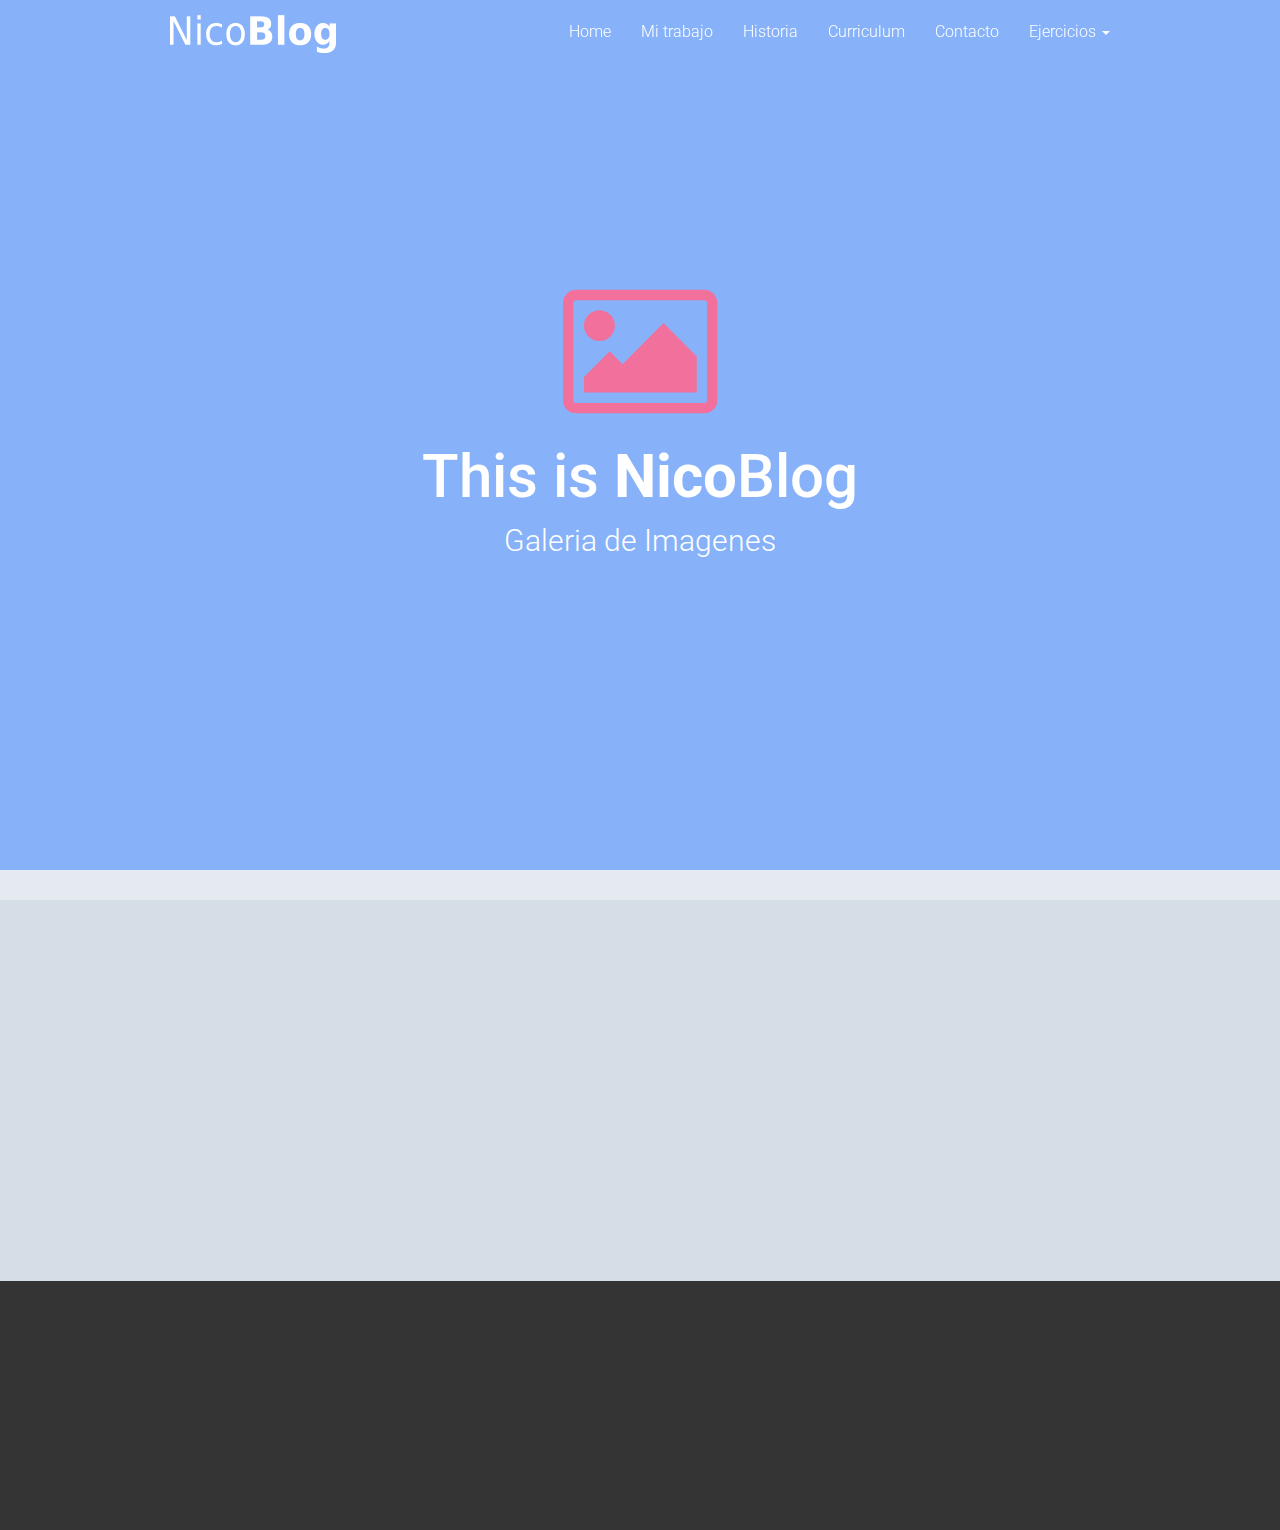
<file: galeria.html>
<!DOCTYPE html>
<html lang="en">
    <head>
    <meta charset="utf-8">
    <meta http-equiv="X-UA-Compatible" content="IE=edge">
    <meta name="viewport" content="width=device-width, initial-scale=1">
               <link rel="stylesheet" href="css/font-awesome.css" type="text/css" media="all"/> 
             <link rel="stylesheet" href="css/style.css" type="text/css" media="all"/> 
     <title>NicoBlog</title>
    <link rel="icon" href="https://i.vimeocdn.com/portrait/2338125_300x300.jpg"type=".png"/>
    <!-- Bootstrap core CSS -->
    <link href="css/bootstrap.min.css" rel="stylesheet">
    <link href='http://fonts.googleapis.com/css?family=Roboto:400,300,100,500,700,900' rel='stylesheet' type='text/css'>
    <!-- Custom styles for this template -->
    <link href="MDicons/css/MDicon.min.css" rel="stylesheet">
    <link rel="stylesheet" href="css/animate.css">
    <link rel="stylesheet" href="css/themes/default/default-nivo-theme.css" type="text/css">
    <link rel="stylesheet" href="css/nivo-lightbox.css" type="text/css">
    <link href="css/style.min.css" rel="stylesheet">
          
    <!-- HTML5 shim and Respond.js IE8 support of HTML5 elements and media queries -->
    <!--[if lt IE 9]>
          <script src="js/html5shiv.min.js"></script>
          <script src="js/respond.min.js"></script>
        <![endif]-->

        
        
    </head>
<body>
<!-- Preloader -->
<div id="preloader">
    <div id="status">&nbsp;</div>
</div>

<!-- Fixed navbar -->
<div class="navbar main-menu navbar-default navbar-fixed-top" role="navigation">
  <div class="container">
    <div class="navbar-header">
      <button type="button" class="navbar-toggle" data-toggle="collapse" data-target=".navbar-collapse"> <span class="sr-only">Toggle navigation</span> <span class="icon-bar"></span> <span class="icon-bar"></span> <span class="icon-bar"></span> </button>
      <a class="navbar-brand" href="index.html" title="NicoBlog"><img src="images/logo2.png" alt="logo" title="NicoBlog" /></a> </div>
    <div class="navbar-collapse collapse">
      <ul class="nav navbar-nav navbar-right" id="menu">
        <li><a data-scroll data-options="easing: easeOutQuart" href="index.html">Home</a></li>
        <li><a data-scroll data-options="easing: easeOutQuart" href="index.html#mywork">Mi trabajo</a></li>
        <li><a data-scroll data-options="easing: easeOutQuart" href="index.html#about">Historia</a></li>
        <li><a data-scroll data-options="easing: easeOutQuart" href="index.html#skills">Curriculum</a></li>
        <li><a data-scroll data-options="easing: easeOutQuart" href="index.html#contact">Contacto</a></li>
          <li role="presentation" class="dropdown">
    <a class="dropdown-toggle" data-toggle="dropdown" href="#" role="button" aria-expanded="false">
      Ejercicios <span class="caret"></span>
    </a>
    <ul class="dropdown-menu" role="menu">
    <li><a href="calculadora.html">Calculadora</a></li>
    <li><a href="cambio.html">Cambio de moneda</a></li>
    <li><a href="galeria.html">Galeria de imagenes</a></li>
    <li><a href="crono.html">Cronometro</a></li>
    <li><a href="sorteo.html">Sorteo</a></li>
    <li><a href="ubicacion.html">Ubicacion</a></li>


    </ul>
  </li>
      </ul>
   
        
    </div>
    <!--/.nav-collapse --> 
  </div>
</div>
<section id="banner" class="section">
	<div class="container">
    	<div class="intro">
         		<h1 class="wow fadeInUp" data-wow-duration="0.8s" data-wow-delay="0.8s"><i class="fa fa-picture-o fa-4x"></i></span></h1>
        <h2 class="wow fadeInUp" data-wow-duration="0.8s" data-wow-delay="1.0s">This is <strong>Nico</strong>Blog</h2>
        <p class="wow fadeInUp" data-wow-duration="0.8s" data-wow-delay="1.2s">Galeria de Imagenes</p>
        </div>
        <div class="clearfix"></div>
	</div>
    	 <!-- Carousel -->
</section>

<section id="aboutt">
	<div class="container">
        <div class="row">
            
            
                              		<div class="col-md-12 wow bounceIn" data-wow-duration="1s" data-wow-delay="1s">

            
            <img ALIGN=CENTER src="images/portfolio/portfolio5-thumb.jpg" class="img-thumbnail" alt="Changin img" id="imagen">

            
            <br>
            <img src="images/progres.gif" name="bar" style=" height:20px;"/>

            
         
<br>
            
            
            
            
            
      
        
            
            
                    </div>

            
            
        </div>
    </div>
</section>



<section id="info">
	<div class="container">
		<div class="row">
        	<div class="col-md-4">
            		<h4 class="wow fadeInUp" data-wow-duration="0.8s" data-wow-delay="0.8s">Ubicacion</h4>
                    <address class="wow fadeInUp" data-wow-duration="0.8s" data-wow-delay="0.8s">
                  		<strong>Instituto Tecnico Salesiano Villada</strong><br>
                		</address>
                        <address class="wow fadeInUp" data-wow-duration="0.8s" data-wow-delay="0.8s">
                  
                  <a href="mailto:#">nicosanchezz98@gmail.com</a>
                </address>
            </div>
            <div class="col-md-4">
            	<h4 class="wow fadeInUp" data-wow-duration="0.8s" data-wow-delay="0.8s">Redes Sociales</h4>
                <div class="clearfix"></div>
                <ul class="list-inline social">
                          <li class="wow bounceIn" data-wow-duration="1.0s" data-wow-delay="0.8s"><a href="https://www.facebook.com/BillGates?fref=ts" class="fb"><i class="mdicon facebook"></i></a></li>
                          <li class="wow bounceIn" data-wow-duration="1.0s" data-wow-delay="1.0s"><a href="https://twitter.com/billgates" class="twt"><i class="mdicon twitter"></i></a></li>
                          <li class="wow bounceIn" data-wow-duration="1.0s" data-wow-delay="1.2s"><a href="https://plus.google.com/111817724638728999087/posts" class="dr"><i class="mdicon google-plus-fill"></i></a></li>
                          
                        </ul>
            </div>
            <div class="col-md-4">
            	<h4 class="wow fadeInUp" data-wow-duration="0.8s" data-wow-delay="0.8s">Sobre NicoBlog</h4>
                <p class="wow fadeInUp" data-wow-duration="0.8s" data-wow-delay="0.8s">Lorem ipsum dolor sit amet, consectetur adipiscing elit. Sed aliquet turpis ac tincidunt vehicula. Integer ac dui aliquet, consequat tellus at, varius risus. Sed libero.</p>
            </div>
        </div>
    </div>
</section>
<a href="#" class="back-to-top"><i class="mdicon up"></i></a>

    <!-- Bootstrap core JavaScript
        ================================================== --> 
    <!-- Placed at the end of the document so the pages load faster --> 
    <script src="js/jquery.min.js"></script> 
    <script src="js/bootstrap.min.js"></script>
    <!-- smooth scrolling -->
    <script src="js/smooth-scroll.js"></script>
    
    <!-- animation scrolling -->
    <script src="js/wow.min.js"></script>
    
    <!-- hover captions -->
    <script src="js/jquery.hcaptions.js"></script>
    
    <!-- hover detail page -->
    <script src="js/nivo-lightbox.min.js"></script>
    
    <!-- Form Validation -->
    <script src="js/bootstrapValidator.min.js"></script>
    
    <!-- animation scrolling -->
    <script src="js/app.min.js"></script>
    
    
 
    
</body>
<script>
var Int2;
Int2 = setInterval(progress, 50);
var Int1;
Int1 = setInterval(ChangeImg, 3000);
var img = ["images/portfolio/portfolio1-thumb.jpg", "images/portfolio/portfolio2-thumb.jpg", "images/portfolio/portfolio3-thumb.jpg", "images/portfolio/portfolio4-thumb.jpg"];
var asd = 2;
var cont =0;
function ChangeImg(){
    number = Math.floor((Math.random() * 4) + 0);
    if (asd!=number){
        document.getElementById("imagen").setAttribute("src", img[number]);
        asd = number;
        cont = 0;
    }else{
        cont=cont+1;
        if (cont<3){
           ChangeImg();
        }else{
            document.getElementById("imagen").setAttribute("src", img[number+1]);
        }
    }


}
    count=0; 
    function progress() {
    if (document.images["bar"].width < 400) {
    document.images["bar"].width += 7;
    document.images["bar"].height = 75;
    count = count + 1;
    document.getElementById("%").setAttribute("value",count + " %");
  } else {
    count = 0;
    document.images["bar"].width = 0;
    }
    }
     
</script>    

</html>
</file>
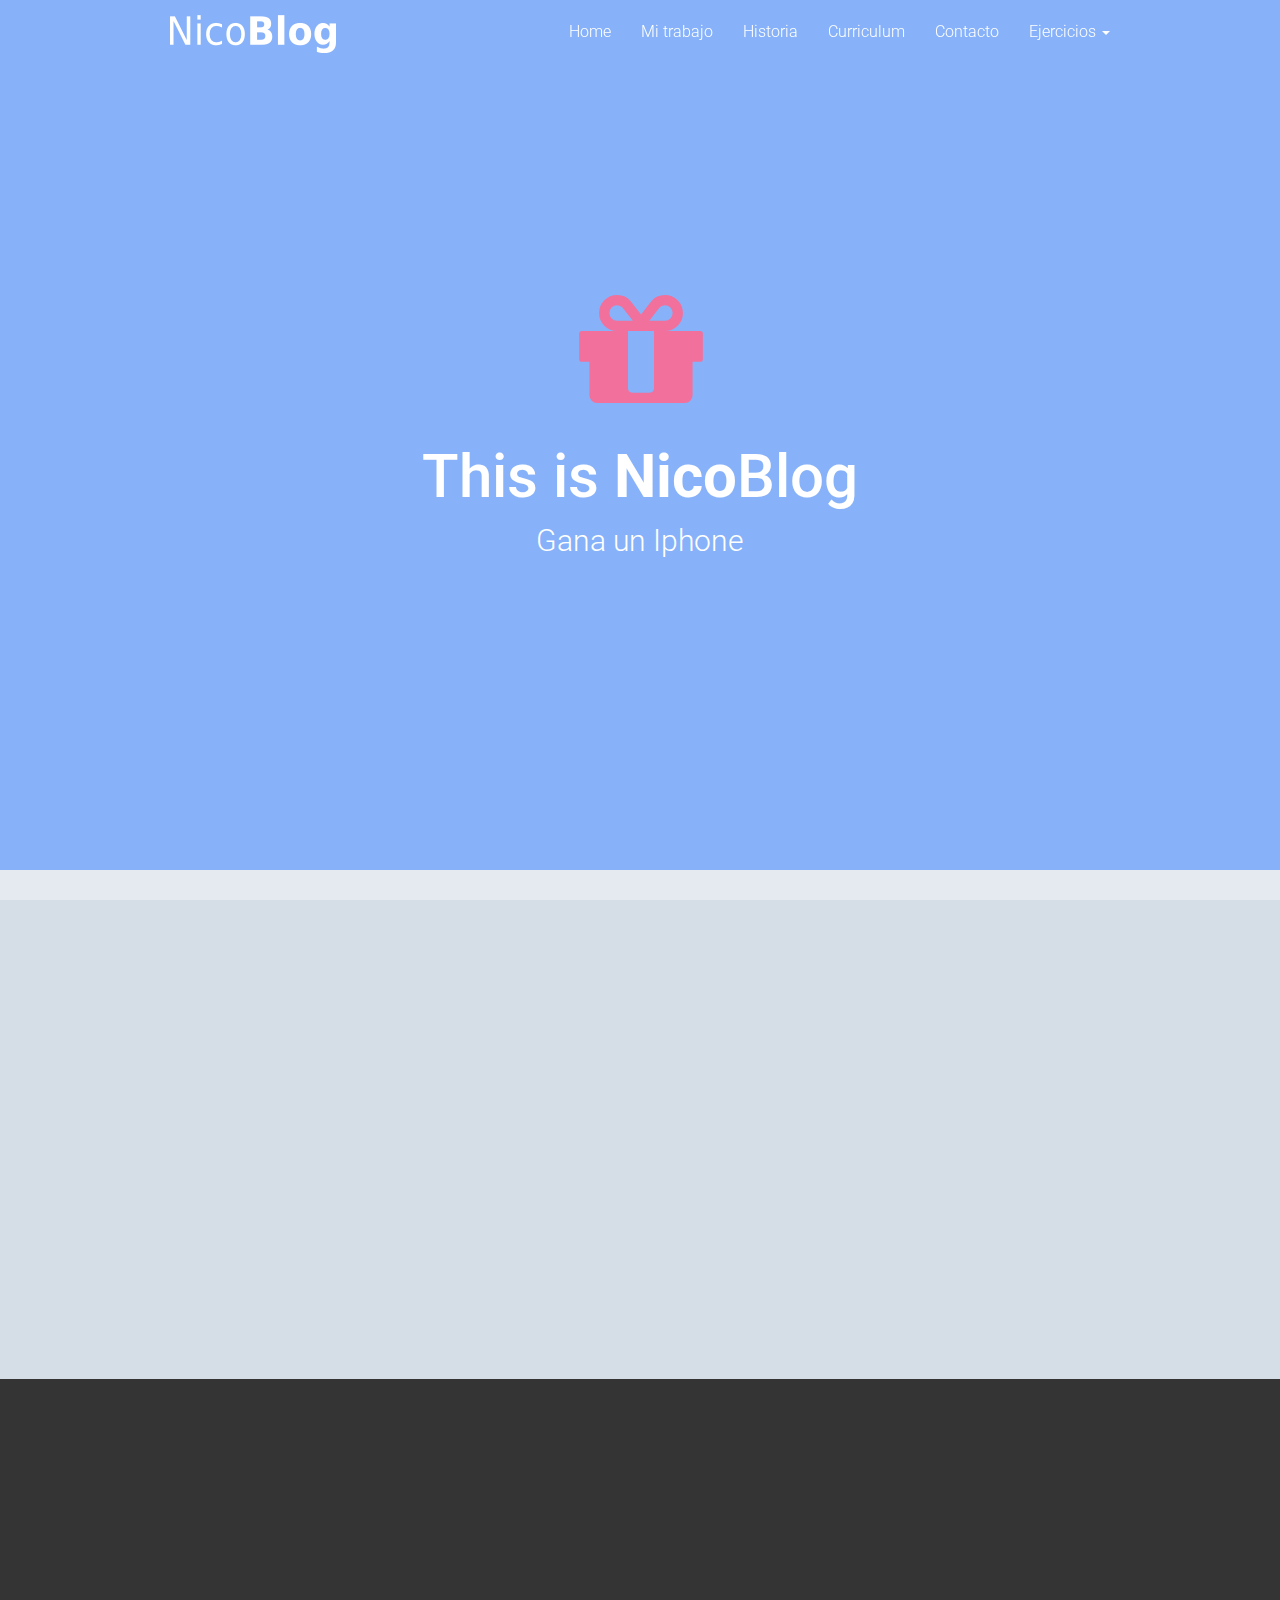
<file: sorteo.html>
<!DOCTYPE html>
<html lang="en">
    <head>
    <meta charset="utf-8">
    <meta http-equiv="X-UA-Compatible" content="IE=edge">
    <meta name="viewport" content="width=device-width, initial-scale=1">
               <link rel="stylesheet" href="css/font-awesome.css" type="text/css" media="all"/> 
             <link rel="stylesheet" href="css/style.css" type="text/css" media="all"/> 
     <title>NicoBlog</title>
    <link rel="icon" href="https://i.vimeocdn.com/portrait/2338125_300x300.jpg"type=".png"/>
    <!-- Bootstrap core CSS -->
    <link href="css/bootstrap.min.css" rel="stylesheet">
    <link href='http://fonts.googleapis.com/css?family=Roboto:400,300,100,500,700,900' rel='stylesheet' type='text/css'>
    <!-- Custom styles for this template -->
    <link href="MDicons/css/MDicon.min.css" rel="stylesheet">
    <link rel="stylesheet" href="css/animate.css">
    <link rel="stylesheet" href="css/themes/default/default-nivo-theme.css" type="text/css">
    <link rel="stylesheet" href="css/nivo-lightbox.css" type="text/css">
    <link href="css/style.min.css" rel="stylesheet">
 
    
    <!-- HTML5 shim and Respond.js IE8 support of HTML5 elements and media queries -->
    <!--[if lt IE 9]>
          <script src="js/html5shiv.min.js"></script>
          <script src="js/respond.min.js"></script>
        <![endif]-->
    

        <script>
    

    
    
function ejecutar(btn){
number = Math.floor((Math.random() *300)+1); 
numberLeft = Math.floor((Math.random() *85)+1);   

    
document.getElementById("no").setAttribute("style", "margin-right:" + numberLeft + "%; margin-top:" + number + "px")
 
      
} 
    
    
function clic(){
alert("Muy bien se ha enviado tu solicitud para ganar un iphone(Por quejas comunicarse con bossio)");
  
} 
        </script>
    
    </head>
<body>
<!-- Preloader -->
<div id="preloader">
    <div id="status">&nbsp;</div>
</div>

<!-- Fixed navbar -->
<div class="navbar main-menu navbar-default navbar-fixed-top" role="navigation">
  <div class="container">
    <div class="navbar-header">
      <button type="button" class="navbar-toggle" data-toggle="collapse" data-target=".navbar-collapse"> <span class="sr-only">Toggle navigation</span> <span class="icon-bar"></span> <span class="icon-bar"></span> <span class="icon-bar"></span> </button>
      <a class="navbar-brand" href="index.html" title="NicoBlog"><img src="images/logo2.png" alt="logo" title="NicoBlog" /></a> </div>
    <div class="navbar-collapse collapse">
      <ul class="nav navbar-nav navbar-right" id="menu">
        <li><a data-scroll data-options="easing: easeOutQuart" href="index.html">Home</a></li>
        <li><a data-scroll data-options="easing: easeOutQuart" href="index.html#mywork">Mi trabajo</a></li>
        <li><a data-scroll data-options="easing: easeOutQuart" href="index.html#about">Historia</a></li>
        <li><a data-scroll data-options="easing: easeOutQuart" href="index.html#skills">Curriculum</a></li>
        <li><a data-scroll data-options="easing: easeOutQuart" href="index.html#contact">Contacto</a></li>
          <li role="presentation" class="dropdown">
    <a class="dropdown-toggle" data-toggle="dropdown" href="#" role="button" aria-expanded="false">
      Ejercicios <span class="caret"></span>
    </a>
    <ul class="dropdown-menu" role="menu">
    <li><a href="calculadora.html">Calculadora</a></li>
    <li><a href="cambio.html">Cambio de moneda</a></li>
    <li><a href="galeria.html">Galeria de imagenes</a></li>
    <li><a href="crono.html">Cronometro</a></li>
    <li><a href="sorteo.html">Sorteo</a></li>
    <li><a href="ubicacion.html">Ubicacion</a></li>


    </ul>
  </li>
      </ul>
   
        
    </div>
    <!--/.nav-collapse --> 
  </div>
</div>
<section id="banner" class="section">
	<div class="container">
    	<div class="intro">
         		<h1 class="wow fadeInUp" data-wow-duration="0.8s" data-wow-delay="0.8s"><i class="fa fa-gift fa-4x"></i></span></h1>
        <h2 class="wow fadeInUp" data-wow-duration="0.8s" data-wow-delay="1.0s">This is <strong>Nico</strong>Blog</h2>
        <p class="wow fadeInUp" data-wow-duration="0.8s" data-wow-delay="1.2s">Gana un Iphone</p>
        </div>
        <div class="clearfix"></div>
	</div>
    	 <!-- Carousel -->
</section>

    <section id="contactt">
	<div class="container">
        <div class="row">
            <h3 class="heading wow fadeInUp" data-wow-duration="0.8s" data-wow-delay="0.8s">Completa el formulario para el sorteo del iphone</h3>
            <div class="col-md-12">
            	<form role="form" id="contact-form" class="contact-form">
                	<div class="row">
                		<div class="col-md-6 wow bounceIn" data-wow-duration="1s" data-wow-delay="1s">
                  		<div class="form-group">
                            <input type="text" class="form-control" name="Name" autocomplete="off" id="Name" placeholder="Nombre">
                  		</div>
                  	</div>
                    	<div class="col-md-6 wow bounceIn" data-wow-duration="1s" data-wow-delay="1s">
                  		<div class="form-group">
                            <input type="email" class="form-control" name="email" autocomplete="off" id="email" placeholder="E-mail">
                  		</div>
                  	</div>
                  	</div>
                  	<div class="row">
                  		<div class="col-md-12 wow bounceIn" data-wow-duration="1s" data-wow-delay="1s">
                  		<div class="form-group">
                            <textarea class="form-control textarea" rows="3" name="Message" id="Message" placeholder="Comentarios"></textarea>
                  		</div>
                  	</div>
                    </div>
                    <div class="row">
                    <div class="col-md-12">
                  <button type="submit" onmouseover="ejecutar(this)" onclick="clic()" tabindex="-1" class="btn main-btn pull-right wow bounceIn" data-wow-duration="1s" data-wow-delay="1s" id="no">Enviar Formulario</button>
                  </div>
                        
                  </div>
                </form>
			</div>
            
        </div>
    </div>
</section>



<section id="info">
	<div class="container">
		<div class="row">
        	<div class="col-md-4">
            		<h4 class="wow fadeInUp" data-wow-duration="0.8s" data-wow-delay="0.8s">Ubicacion</h4>
                    <address class="wow fadeInUp" data-wow-duration="0.8s" data-wow-delay="0.8s">
                  		<strong>Instituto Tecnico Salesiano Villada</strong><br>
                		</address>
                        <address class="wow fadeInUp" data-wow-duration="0.8s" data-wow-delay="0.8s">
                  
                  <a href="mailto:#">nicosanchezz98@gmail.com</a>
                </address>
            </div>
            <div class="col-md-4">
            	<h4 class="wow fadeInUp" data-wow-duration="0.8s" data-wow-delay="0.8s">Redes Sociales</h4>
                <div class="clearfix"></div>
                <ul class="list-inline social">
                          <li class="wow bounceIn" data-wow-duration="1.0s" data-wow-delay="0.8s"><a href="https://www.facebook.com/BillGates?fref=ts" class="fb"><i class="mdicon facebook"></i></a></li>
                          <li class="wow bounceIn" data-wow-duration="1.0s" data-wow-delay="1.0s"><a href="https://twitter.com/billgates" class="twt"><i class="mdicon twitter"></i></a></li>
                          <li class="wow bounceIn" data-wow-duration="1.0s" data-wow-delay="1.2s"><a href="https://plus.google.com/111817724638728999087/posts" class="dr"><i class="mdicon google-plus-fill"></i></a></li>
                          
                        </ul>
            </div>
            <div class="col-md-4">
            	<h4 class="wow fadeInUp" data-wow-duration="0.8s" data-wow-delay="0.8s">Sobre NicoBlog</h4>
                <p class="wow fadeInUp" data-wow-duration="0.8s" data-wow-delay="0.8s">Lorem ipsum dolor sit amet, consectetur adipiscing elit. Sed aliquet turpis ac tincidunt vehicula. Integer ac dui aliquet, consequat tellus at, varius risus. Sed libero.</p>
            </div>
        </div>
    </div>
</section>
<a href="#" class="back-to-top"><i class="mdicon up"></i></a>

    <!-- Bootstrap core JavaScript
        ================================================== --> 
    <!-- Placed at the end of the document so the pages load faster --> 
    <script src="js/jquery.min.js"></script> 
    <script src="js/bootstrap.min.js"></script>
    <!-- smooth scrolling -->
    <script src="js/smooth-scroll.js"></script>
    
    <!-- animation scrolling -->
    <script src="js/wow.min.js"></script>
    
    <!-- hover captions -->
    <script src="js/jquery.hcaptions.js"></script>
    
    <!-- hover detail page -->
    <script src="js/nivo-lightbox.min.js"></script>
    
    <!-- Form Validation -->
    <script src="js/bootstrapValidator.min.js"></script>
    
    <!-- animation scrolling -->
    <script src="js/app.min.js"></script>
    
    
 
    
</body>
</html>
</file>
<file: css/style.css>
.txb_Resultado{
    border: 3px solid black;
    border-radius: 5px;
    font-family: Tahoma, Arial, Helvetica, sans-serif;
    text-align: center;
    font-size: 18px;
    background: midnightblue;
    color: whitesmoke;
    padding: 4px;

}

#botoni {
    align-content: center;
    margin-left: 40px;

}

#map-canvas{
    width: 100%;
    height: 600px;
    margin-bottom: 1%;
    margin-top: 1%;
    
    align-content: center;
}

#cmb2{
    margin-left: 17.5%;


}

#cmb1{
    margin-left: 17.5%;


}



header {
    width:100%;

    overflow:hidden;
    margin-left: 0px;

}



.wrapper {
    width:55%;
    max-width:1000px; 
    margin-left: 25%;
    text-align: center;
}

header .logo {
    color:#f2f2f2;
    font-size:50px;
    line-height:20px;
}

header nav {
    float:right;
    line-height:5px;
}

header nav a {

    display:inline-block;
    color:#fff;
    text-decoration:none;
    padding:10px 20px;
    line-height:normal;
    font-size:20px;
    font-weight:bold;
    -webkit-transition:all 500ms ease;
    -o-transition:all 500ms ease;
    -moz-transition:all 500ms ease;
    transition:all 500ms ease;

}

header nav a:hover {
    cursor: crosshair;
    background:#5555ff;
    border-radius:50px;
}

html, body, #map-canvas {


}


span.line{
	width:5%;
	height:1px;
	background:#2b3b4b;
	display: block;
	margin:0 auto;
}



#txb1{
align-self: center;
    align-items: center;
    align-content: center;
    text-align: center;
height: 10px;
}



#laBarra{
    width: 100%;
    float: left;
    padding: 5px;


}

.ui-progressbar{
    position: relative;
    width: 37%;

}

.progress-label{
    position: absolute;
    width: 37%;
    left: 50%;
    top: 4px;
    font-weight: bold;
    
}
    <!-- asdas -->

body {
    text-rendering: optimizelegibility;
    background: #d5dee7;
    font-family: Roboto, sans-serif;
    overflow: hidden
}
.h1,
.h2,
.h3,
.h4,
.h5,
.h6,
h1,
h2,
h3,
h4,
h5,
h6 {
    font-family: Roboto, sans-serif
}
p {
    color: #333
}
a,
a:hover {
    color: #e91e63
}
a:focus {
    outline: 0
}
#preloader {
    position: fixed;
    top: 0;
    left: 0;
    right: 0;
    bottom: 0;
    background-color: #fff;
    z-index: 99
}
#status {
    width: 200px;
    height: 200px;
    position: absolute;
    left: 50%;
    top: 50%;
    background-image: url(../images/loading.gif);
    background-repeat: no-repeat;
    background-position: center;
    margin: -100px 0 0 -100px
}
.main-btn {
    background: #e91e63;
    border-color: #e91e63;
    border-radius: 0;
    color: #fff
}
.main-btn:hover {
    background: #e91e63;
    color: #fff;
    box-shadow: 0 3px 6px rgba(0, 0, 0, .2), 0 3px 6px rgba(0, 0, 0, .28)
}
.line-btn {
    font-weight: 300;
    background: #e91e63;
    border-radius: 0;
    color: #fff;
    border-color: #e91e63
}
.line-btn:hover {
    color: #fff;
    background: #f53174
}
.color-overlay {
    background: rgba(66, 134, 245, .9)
}
.sectionIcon {
    color: #e5e5e5;
    background: #fff;
    padding-right: 0;
    font-size: 30px;
    display: inline-block;
    text-align: center;
    position: absolute;
    margin: auto;
    left: 0;
    right: 0;
    top: -37px;
    width: 75px;
    height: 75px;
    line-height: 75px;
    border-radius: 50%;
    vertical-align: middle
}
.bgParallax {
    color: #FFF;
    margin: 0 auto;
    text-align: center;
    width: 100%;
    max-width: 1920px;
    position: relative;
    min-height: 100%;
    background-position: 50% 0;
    background-repeat: repeat;
    background-attachment: fixed
}
.form-control {
    border-radius: 0;
    box-shadow: none;
    border-color: #fff;
    height: 49px
}
.form-control:focus {
    box-shadow: none;
    border-color: #4286f5
}
.form-control-feedback {
    line-height: 50px
}
.back-to-top {
    text-align: center;
    position: fixed;
    bottom: 15px;
    right: 10px;
    text-decoration: none;
    color: #fff;
    background-color: #e91e63;
    display: none;
    border-radius: 100%;
    width: 56px;
    height: 56px;
    box-shadow: 0 1px 3px rgba(0, 0, 0, .12), 0 1px 2px rgba(0, 0, 0, .24)
}
.back-to-top .mdicon {
    font-size: 36px;
    line-height: 56px
}
.back-to-top:hover {
    background: #e91e63;
    color: #fff;
    box-shadow: 0 3px 6px rgba(0, 0, 0, .2), 0 3px 6px rgba(0, 0, 0, .28)
}
.navbar-default .navbar-toggle .icon-bar {
    background-color: #fff
}
.navbar-default .navbar-toggle {
    border-color: #fff;
    margin-top: 0
}
.navbar-default .navbar-toggle:focus .icon-bar,
.navbar-default .navbar-toggle:hover .icon-bar {
    background-color: #e91e63
}
.navbar-default .navbar-toggle:focus,
.navbar-default .navbar-toggle:hover {
    background-color: transparent;
    border-color: #e91e63
}
.navbar-default .navbar-collapse.in {
    background-color: #fff
}
.navbar-default .navbar-collapse.in .navbar-nav>li>a {
    color: #344563
}
.navbar-default .navbar-collapse.in .navbar-nav>li>a:hover {
    color: #ef6348
}
.main-menu.floating-menu .navbar-toggle .icon-bar {
    background-color: #fff
}
.main-menu.floating-menu .navbar-toggle {
    border-color: #fff
}
.progress {
    background-color: #eee;
    height: 30px;
    margin-bottom: 30px;
    border-radius: 0
}
.progress-bar {
    line-height: 30px;
    text-align: left;
    padding-left: 15px;
    font-size: 14px
}
.navbar-default .navbar-brand {
    padding: 0 15px;
    height: auto
}
.navbar.navbar-default {
    padding: 15px 0;
    background: 0 0;
    border: none;
    margin: 0
}
.main-menu {
    background: 0 0;
    border: none;
    transition: background .5s ease-in-out;
    -moz-transition: background .5s ease-in-out;
    -webkit-transition: background .5s ease-in-out
}
.navbar-default .navbar-nav>li>a {
    color: #fff;
    font-size: 16px;
    font-weight: 300;
    padding: 7px 15px
}
.navbar-default .navbar-nav>li>a.active {
    color: #fca1c0
}
.navbar-default .navbar-nav>.active>a,
.navbar-default .navbar-nav>.active>a:focus,
.navbar-default .navbar-nav>.active>a:hover,
.navbar-default .navbar-nav>li>a:focus,
.navbar-default .navbar-nav>li>a:hover {
    background: 0 0;
    color: #ef6348
}
.main-menu.floating-menu {
    background: #3367d5
}
.main-menu.floating-menu .navbar-nav>li>a {
    color: #fff
}
.main-menu.floating-menu .navbar-nav>li>a.active {
    color: #fca1c0
}
.main-menu.floating-menu .navbar-nav>.active>a,
.main-menu.floating-menu .navbar-nav>.active>a:focus,
.main-menu.floating-menu .navbar-nav>.active>a:hover,
.main-menu.floating-menu .navbar-nav>li>a:focus,
.main-menu.floating-menu .navbar-nav>li>a:hover {
    background: 0 0;
    color: #fca1c0
}
#banner {
    padding: 0;
    text-align: center;
    background: #4286f5;
    width: 100%
}
#banner h1 {
    font-weight: 400;
    color: #e91e63
}
#banner h2 {
    font-size: 60px;
    font-weight: 500;
    color: #fff
}
#banner h2 span {
    font-weight: 300
}
#banner h1 .mdicon {
    font-size: 160px
}
#banner p {
    font-size: 30px;
    font-weight: 300;
    color: #fff
}
#banner .container {
    position: relative
}
#banner .container .intro {
    margin-top: 280px
}
#about .sectionIcon {
    background: 0 0;
    top: -66px;
    font-size: 66px;
    color: #fff
}
section h2.heading {
    font-size: 48px;
    color: #333;
    font-weight: 300;
    line-height: 36px;
    margin-bottom: 50px;
    margin-top: 0
}
section h3.helping-text {
    font-size: 20px;
    color: #888;
    font-weight: 300;
    margin: 0 0 30px;
    line-height: 36px
}
section p {
    font-size: 18px
}
section {
    position: relative;
    padding: 70px 0 50px;
    text-align: center
}
#parallax-1 {
    padding: 0;
    background-image: url(../images/fondo.jpg)
}
#parallax-1 .color-overlay {
    padding: 50px 0
}
#parallax-2 {
    padding: 50px 0;
    background-image: url(../images/perallax.jpg)
}
.bgParallax h2.heading {
    color: #fff;
    margin-bottom: 25px
}
#mywork {
    background: #fff
}
.portfolio-grid .thumbnail {
    margin-bottom: 30px;
    border-radius: 0;
    border: none;
    padding: 0
}
.portfolio-grid .thumbnail img {
    height: 213px;
    border: none;
    border-radius: 0;
    padding: 0
}
.drop-panel {
    padding: 0!important
}
.portfolio-grid .hide-none {
    display: none;
    height: 213px!important;
    background: rgba(66, 134, 245, .9)
}
.portfolio-grid .hover-text {
    text-align: center;
    padding-top: 55px
}
.portfolio-grid .hover-text h5 {
    font-size: 24px;
    color: #fff;
    font-weight: 300;
    line-height: 36px;
    margin-bottom: 0
}
.portfolio-grid .hover-text p {
    font-size: 18px;
    color: #fff;
    font-weight: 300;
    line-height: 30px
}
.portfolio-grid .hover-text a {
    color: #fff
}
.portfolio-grid .hover-text a i {
    font-size: 48px
}
.portfolio-grid .hover-text a:hover {
    color: #e91e63
}
.social li a {
    font-size: 24px;
    color: #fff
}
.social li a .mdicon {
    font-size: 48px;
    line-height: 48px
}
.social li a:hover {
    color: #e91e63
}
#skills {
    background: #fff
}
.progress-bar-success {
    background-color: #259b24
}
.progress-bar-info {
    background-color: #3f51b5
}
.progress-bar-warning {
    background-color: #ff9800
}
.progress-bar-danger {
    background-color: #e51c23
}
.contact-form .textarea {
    min-height: 220px;
    resize: none
}
#info {
    background: #343434;
    color: #fff
}
#info h4 {
    margin-top: 0;
    font-size: 26px;
    color: #fff;
    font-weight: 300
}
#info p {
    color: #fff;
    font-size: 14px
}
footer {
    padding: 20px 0;
    background: #333;
    width: 100%;
    float: left
}
footer .design-by {
    font-size: 13px;
    color: #888;
    text-align: right
}
@media (min-width: 1200px) {
    .container {
        width: 970px
    }
}
@media (max-width: 768px) {
    .portfolio-grid .thumbnail img {
        height: 228px
    }
    .portfolio-grid .hide-none {
        height: 228px!important;
        width: 316px!important
    }
    .portfolio-grid .hover-text {
        padding-top: 70px;
        left: 14px!important
    }
    .portfolio-grid .hover-text h5 {
        font-size: 28px;
        line-height: 30px
    }
    .portfolio-grid .hover-text p {
        font-size: 18px;
        line-height: 24px
    }
}
@media (max-width: 640px) {
    .portfolio-grid .hover-text {
        padding-top: 70px;
        left: 139px!important
    }
}
@media (max-width: 480px) {
    .navbar-default .navbar-toggle {
        border: none
    }
    .navbar-default .navbar-toggle .icon-bar {
        background-color: #fff
    }
    .navbar-default .navbar-toggle:focus,
    .navbar-default .navbar-toggle:hover {
        background: 0 0
    }
    .carousel-inner .item .carousel-caption h3 {
        font-size: 36px
    }
    .carousel-inner .item {
        min-height: 500px
    }
    .bgParallax h2.heading {
        font-size: 20px
    }
    .portfolio-grid .hover-text {
        padding-top: 70px;
        left: 0!important
    }
    .portfolio-grid .thumbnail img {
        height: 313px;
        width: 100%
    }
    .portfolio-grid .hide-none {
        height: 313px!important;
        width: 100%!important
    }
    #banner h2 {
        font-size: 36px
    }
    #banner h1 .mdicon {
        font-size: 120px
    }
    #banner p {
        font-size: 20px
    }
    section h2.heading {
        font-size: 36px;
        color: #333;
        font-weight: 300;
        line-height: 36px;
        margin-bottom: 30px;
        margin-top: 0
    }
}
@media (max-width: 340px) {
    .navbar-default .navbar-brand img {
        width: 180px
    }
    .navbar-default .navbar-toggle {
        padding-top: 0
    }
    #banner .container .intro {
        position: absolute;
        width: 250px;
        top: 95px;
        left: 25px
    }
    .portfolio-grid .hover-text {
        padding-top: 60px
    }
    .portfolio-grid .thumbnail img {
        height: 206px;
        width: 100%
    }
    #banner .container .intro {
        margin-top: 50px
    }
    #banner h2 {
        font-size: 28px
    }
    #banner p {
        font-size: 14px
    }
    .portfolio-grid .hide-none {
        height: 206px!important;
        width: 100%!important
    }
}
















.wrap{
 width:480px;
 margin:50px auto 0;
}
.cal{
 width:480px;
 height:auto;
 padding:10px 0;
 margin: auto;
 background:#232323;
 border:#000 1px solid;
 border-radius:7px;
 -webkit-border-radius:7px;
 -moz-border-radius:7px;
 box-shadow:rgba(0,0,0,0.4) 0px 2px 5px, inset rgba(255,255,255,0.9) 0px 1px 1px -1px;
 -webkit-box-shadow:rgba(0,0,0,0.4) 0px 2px 5px, inset rgba(255,255,255,0.9) 0px 1px 1px -1px;
 -moz-box-shadow:rgba(0,0,0,0.4) 0px 2px 5px, inset rgba(255,255,255,0.9) 0px 1px 1px -1px;
 background-image:-moz-linear-gradient(top, #333333, #1f1f1f);
  background-image:-webkit-linear-gradient(top, #333333, #1f1f1f);
   background-image:linear-gradient(top, #333333, #1f1f1f);
 overflow: hidden;
 text-align: center;
}
.screen{
 width:424px;
 height:80px;
 margin: 12px auto 30px;
 padding:15px 20px;
 color:#c0c0c0;
 text-align: right;
 font-size: 3em;
 letter-spacing: 3px;
 overflow:hidden;
 border:#000 1px solid;
 border-radius:7px;
 -webkit-border-radius:7px;
 -moz-border-radius:7px;
 box-shadow:inset rgba(0,0,0,1) 0px 1px 4px, inset rgba(225,225,225,0.3) 0px -2px 4px -2px;
 -webkit-box-shadow:inset rgba(0,0,0,1) 0px 1px 4px, inset rgba(225,225,225,0.3) 0px -2px 4px -2px;
 -moz-box-shadow:inset rgba(0,0,0,1) 0px 1px 4px, inset rgba(225,225,225,0.3) 0px -2px 4px -2px;
 background-image: -moz-linear-gradient(top, #3e3e3e 0%, #303030 100%);
  background-image: -webkit-linear-gradient(top, #3e3e3e 0%, #303030 100%);
   background-image: linear-gradient(top, #3e3e3e 0%, #303030 100%);
 -moz-box-sizing:border-box;
 -webkit-box-sizing:border-box;
 box-sizing:border-box;
}
.title{
 font-size: 1.2em;color:transparent;
}
.buttons{
 padding:0;
 width:423px;
 margin:auto;
 overflow: hidden;
 list-style: none;
}
.buttons li{
 display:inline;
 float:left;
 padding:0px;
 margin-right:13px;
 margin-bottom:10px;
}
.buttons li:nth-child(4n){
 margin-right:0;
}
.buttons a{
 display:block;
 width:95px;
 height:68px;
 padding:18px 0 12px;
 color:#c0c0c0 !important;
 font-family: "Myriad Pro", Arial, sans-serif;
 font-size:1.6em;
 font-weight: 500;
 letter-spacing: -2px;
 background-color:#2f2f2f;
 border: #000 1px solid;
 border-radius:5px;
 -webkit-border-radius:5px;
 -moz-border-radius:5px;
 text-align: center;
 text-decoration: none;
 text-shadow:#000 0px -1px 0px;
 box-shadow: inset rgba(255,255,255,0.1) 0px 1px 0px, inset rgba(0,0,0,0.2) 0px -2px 2px;
 -webkit-box-shadow: inset rgba(255,255,255,0.1) 0px 1px 0px, inset rgba(0,0,0,0.2) 0px -2px 2px;
 -moz-box-shadow: inset rgba(255,255,255,0.1) 0px 1px 0px, inset rgba(0,0,0,0.2) 0px -2px 2px;
 background-image:-moz-linear-gradient(top, #363636 0%, #313234 40%, #2f2f2f 100%);
  background-image:-webkit-linear-gradient(top, #363636 0%, #313234 40%, #2f2f2f 100%);
   background-image:linear-gradient(top, #363636 0%, #313234 40%, #2f2f2f 100%);
 -moz-box-sizing:border-box;
 -webkit-box-sizing:border-box;
 box-sizing:border-box;
 cursor: pointer;
}
.buttons a:active{
 box-shadow: inset rgba(0,0,0,0.5) 0px 2px 8px;
 background-image:-moz-linear-gradient(top, #2f2f2f 0%, #363636 100%);
  background-image:-webkit-linear-gradient(top, #2f2f2f 0%, #363636 100%);
   background-image:linear-gradient(top, #2f2f2f 0%, #363636 100%);
}
.tall{height:151px !important;}
.wide{width:205px !important;}
.shift{margin-top:-78px;}


.ctrls{
 list-style: none;
 margin:5px 0 0 20px;
 padding:0;
 position: absolute;
}
.ctrls li{
 float:left;
 display:inline;
}
.ctrls li a{
 display: block;
 width:18px;
 height:18px;
 margin-right:10px;
 border-radius:100%;
 box-shadow:rgba(255,255,255,0.3) 0px 0px 1px, inset rgba(0,0,0,1) 0px 1px 2px 1px;
 background-image: -moz-radial-gradient( 9px -4px, #FFF 0px, #fff 2px, rgba(255,255,255,0) 4px), -moz-linear-gradient(bottom, rgba(255,255,255,0.5) 0%, rgba(255,255,255,0) 100%);
 background-image: -webkit-radial-gradient( 9px -4px, #FFF 0px, #fff 2px, rgba(255,255,255,0) 4px), -webkit-linear-gradient(bottom, rgba(255,255,255,0.5) 0%, rgba(255,255,255,0) 100%);
 background-image: radial-gradient( 9px -4px, #FFF 0px, #fff 2px, rgba(255,255,255,0) 4px), linear-gradient(bottom, rgba(255,255,255,0.5) 0%, rgba(255,255,255,0) 100%);
}
.close a{
 background-color:#f32c31;

}
.min a{background-color:#f7bf67;}
.max a{background-color:#89cb5a;}
.h1{
 text-align: center;
 color:#fff;
 font-weight: 400;
 font-size: 4em;
 line-height: 0;
 margin-top:80px;
 margin-bottom:-60px;
 text-shadow:#000 0px -1px 0px;
}
</file>
<file: MDicons/css/MDicon.min.css>
/*!
 *  MDicons tutorial by Waqas Hussain @mirchu_net
 *  Font generated from flaticon.com under CC BY. The authors are: Google.
 */
@font-face{font-family:MDicon;src:url(../fonts/mdicon.eot);src:url(../fonts/mdicon.eot#iefix) format("embedded-opentype"),url(../fonts/mdicon.woff) format("woff"),url(../fonts/mdicon.ttf) format("truetype"),url(../fonts/mdicon.svg) format("svg");font-weight:400;font-style:normal}.mdicon{font-family:MDicon;font-size:16px;line-height:16px;display:inline-block;font-style:normal;font-stretch:normal;text-rendering:auto;-webkit-font-smoothing:antialiased;-moz-osx-font-smoothing:grayscale}.account-box:before{content:"\e000"}.add-alarm:before{content:"\e001"}.add-to-photos:before{content:"\e002"}.label:before{content:"\e003"}.add-circle:before{content:"\e004"}.insert-comment:before{content:"\e005"}.person-add:before{content:"\e006"}.add:before{content:"\e007"}.iso:before{content:"\e008"}.airplanemode-on:before{content:"\e009"}.adb:before{content:"\e00a"}.android:before{content:"\e00b"}.accessibility:before{content:"\e00c"}.attachment:before{content:"\e00d"}.wb-auto:before{content:"\e00e"}.brightness-auto:before{content:"\e00f"}.flash-auto:before{content:"\e010"}.reply:before{content:"\e011"}.backspace:before{content:"\e012"}.view-quilt:before{content:"\e013"}.beenhere:before{content:"\e014"}.birthday:before{content:"\e015"}.mouse:before{content:"\e016"}.cloud:before{content:"\e017"}.speaker:before{content:"\e018"}.videocam:before{content:"\e019"}.keyboard:before{content:"\e01a"}.check-box:before{content:"\e01b"}.messenger:before{content:"\e01c"}.airplane:before{content:"\e01d"}.mail:before{content:"\e01e"}.blank:before{content:"\e01f"}.crop-square:before{content:"\e020"}.uncheck-box:before{content:"\e021"}.crop-portrait:before{content:"\e022"}.blogger:before{content:"\e023"}.bluetooth:before{content:"\e024"}.bluetooth-disabled:before{content:"\e025"}.bluetooth-searching:before{content:"\e026"}.bluetooth-audio:before{content:"\e027"}.bluetooth-connected:before{content:"\e028"}.settings-bluetooth:before{content:"\e029"}.star-outline:before{content:"\e02a"}.book:before{content:"\e02b"}.bookmark:before{content:"\e02c"}.bookmark-outline:before{content:"\e02d"}.play-download:before{content:"\e02e"}.play-install:before{content:"\e02f"}.brightness-low:before{content:"\e030"}.view-array:before{content:"\e031"}.message:before{content:"\e032"}.bug-report:before{content:"\e033"}.whatshot:before{content:"\e034"}.home-button:before{content:"\e035"}.call-received:before{content:"\e036"}.phone-forwarded:before{content:"\e037"}.call-made:before{content:"\e038"}.photo-camera:before{content:"\e039"}.camera:before{content:"\e03a"}.cancel:before{content:"\e03b"}.caps-lock:before{content:"\e03c"}.keyboard-capslock:before{content:"\e03d"}.car:before{content:"\e03e"}.drive-eta:before{content:"\e03f"}.car-changing-lanes:before{content:"\e040"}.network-cell:before{content:"\e041"}.vibration:before{content:"\e042"}.smartphone:before{content:"\e043"}.settings-power:before{content:"\e044"}.question-answer:before{content:"\e045"}.chat:before{content:"\e046"}.check-box-outline:before{content:"\e047"}.check:before{content:"\e048"}.polymer:before{content:"\e049"}.circle:before{content:"\e04a"}.circle-check:before{content:"\e04b"}.circles-extend-button:before{content:"\e04c"}.circumference:before{content:"\e04d"}.location-city:before{content:"\e04e"}.movie:before{content:"\e04f"}.clapperboard:before{content:"\e050"}.clear:before{content:"\e051"}.clipboard:before{content:"\e052"}.clock:before{content:"\e053"}.closed:before{content:"\e054"}.closed-caption:before{content:"\e055"}.cloud-download:before{content:"\e056"}.cloud-circle:before{content:"\e057"}.cloud-queue:before{content:"\e058"}.cloud-done:before{content:"\e05a"}.cloud-off:before{content:"\e05b"}.explore:before{content:"\e05c"}.today:before{content:"\e05d"}.content-copy:before{content:"\e05e"}.group-add:before{content:"\e05f"}.create:before{content:"\e060"}.credit-card:before{content:"\e061"}.crop-free:before{content:"\e062"}.crop:before{content:"\e063"}.content-cut:before{content:"\e064"}.wb-cloudy:before{content:"\e065"}.developer-mode:before{content:"\e066"}.tap-and-play:before{content:"\e067"}.cast-connected:before{content:"\e068"}.disc-full:before{content:"\e069"}.block:before{content:"\e06a"}.done-all:before{content:"\e06b"}.system-update:before{content:"\e06c"}.file-download:before{content:"\e06d"}.archive:before{content:"\e06e"}.downwards:before{content:"\e06f"}.drafts:before{content:"\e070"}.arrow-drop-down:before{content:"\e071"}.arrow-drop-down-circle:before{content:"\e072"}.arrow-drop-up:before{content:"\e073"}.language:before{content:"\e074"}.inbox:before{content:"\e076"}.mood:before{content:"\e077"}.call-end:before{content:"\e078"}.keyboard-return:before{content:"\e079"}.exit-to-app:before{content:"\e07a"}.arrow-down:before{content:"\e07b"}.arrow-up:before{content:"\e07c"}.facebook:before{content:"\e07d"}.fast-forward:before{content:"\e07e"}.favorite:before{content:"\e07f"}.favorite-outline:before{content:"\e080"}.filled:before{content:"\e081"}.theaters:before{content:"\e082"}.filter-list:before{content:"\e083"}.flash-on:before{content:"\e084"}.flash-off:before{content:"\e085"}.folder:before{content:"\e086"}.forward:before{content:"\e087"}.forward-clone:before{content:"\e088"}.portrait:before{content:"\e089"}.bus:before{content:"\e08a"}.directions-car:before{content:"\e08b"}.store:before{content:"\e08c"}.fullscreen-exit:before{content:"\e08d"}.gamepad:before{content:"\e08e"}.games:before{content:"\e08f"}.directions:before{content:"\e090"}.gmail:before{content:"\e091"}.arrow-back:before{content:"\e092"}.fill-mood:before{content:"\e093"}.three-bar-wifi-signal:before{content:"\e094"}.google:before{content:"\e095"}.google-plus:before{content:"\e096"}.google-glass:before{content:"\e097"}.google-plus-fill:before{content:"\e098"}.party-mode:before{content:"\e099"}.google-pdf:before{content:"\e09a"}.google-drive:before{content:"\e09b"}.google-chrome:before{content:"\e09c"}.google-hangout:before{content:"\e09d"}.google-drive-presentation:before{content:"\e09e"}.google-cast:before{content:"\e09f"}.google-drive-image:before{content:"\e0a0"}.hangouts-video-off:before{content:"\e0a1"}.google-analytics:before{content:"\e0a2"}.google-apps-script:before{content:"\e0a3"}.google-document:before{content:"\e0a4"}.google-drive-folder:before{content:"\e0a5"}.google-drive-file:before{content:"\e0a6"}.user-account-box:before{content:"\e0a7"}.google-drive-spreadsheet:before{content:"\e0a8"}.google-plus-pages:before{content:"\e0a9"}.gps-location:before{content:"\e0aa"}.gps-off:before{content:"\e0ab"}.gps-fixed-indicator:before{content:"\e0ac"}.gps-location-disabled:before{content:"\e0ad"}.graduate-cap:before{content:"\e0ae"}.star-halffilled:before{content:"\e0af"}.hangouts-videocall:before{content:"\e0b0"}.headset:before{content:"\e0b1"}.headset-mic:before{content:"\e0b2"}.live-help:before{content:"\e0b3"}.help:before{content:"\e0b4"}.keyboard-hide:before{content:"\e0b5"}.high-quality:before{content:"\e0b6"}.network-wifi:before{content:"\e0b7"}.high-signal:before{content:"\e0b8"}.history:before{content:"\e0b9"}.home:before{content:"\e0ba"}.horizontal-line-remove:before{content:"\e0bb"}.hotel:before{content:"\e0bc"}.https:before{content:"\e0bd"}.swap-vert:before{content:"\e0be"}.image:before{content:"\e0bf"}.instagram:before{content:"\e0c0"}.invert-colors:before{content:"\e0c1"}.keyboard-right-arrow:before{content:"\e0c2"}.keyboard-left-arrow:before{content:"\e0c3"}.label-outline:before{content:"\e0c4"}.landscape:before{content:"\e0c5"}.laptop:before{content:"\e0c6"}.left-arrow:before{content:"\e0c7"}.keyboard-backspace:before{content:"\e0c8"}.call-missed:before{content:"\e0c9"}.wb-incandescent:before{content:"\e0ca"}.insert-link:before{content:"\e0cb"}.linkedin:before{content:"\e0cc"}.list-filled:before{content:"\e0cd"}.list:before{content:"\e0ce"}.location:before{content:"\e0cf"}.locked:before{content:"\e0d0"}.locked-outline:before{content:"\e0d1"}.low-signal:before{content:"\e0d2"}.magic:before{content:"\e0d3"}.man-cycling:before{content:"\e0d4"}.man-walking:before{content:"\e0d5"}.map:before{content:"\e0d6"}.place:before{content:"\e0d7"}.grade:before{content:"\e0d8"}.mark-envelope:before{content:"\e0d9"}.medium-signal:before{content:"\e0da"}.medium-brightness:before{content:"\e0db"}.medium-wifi-signal:before{content:"\e0dc"}.memory-chip:before{content:"\e0dd"}.menu:before{content:"\e0de"}.call-merge:before{content:"\e0df"}.settings-voice:before{content:"\e0e0"}.mic:before{content:"\e0e1"}.microsoft-word:before{content:"\e0e2"}.microsoft-excel:before{content:"\e0e3"}.phone-missed:before{content:"\e0e4"}.photo:before{content:"\e0e5"}.filter-hdr:before{content:"\e0e6"}.mountains-inside:before{content:"\e0e7"}.launch:before{content:"\e0e8"}.tab-unselected:before{content:"\e0ea"}.nfc:before{content:"\e0eb"}.notifications-none:before{content:"\e0ec"}.notifications-paused:before{content:"\e0ed"}.notifications:before{content:"\e0ee"}.color-lens:before{content:"\e0ef"}.panorama:before{content:"\e0f0"}.parking:before{content:"\e0f1"}.pause:before{content:"\e0f2"}.perm-identity:before{content:"\e0f3"}.call:before{content:"\e0f4"}.phone-locked:before{content:"\e0f5"}.phone-in-talk:before{content:"\e0f6"}.phone-paused:before{content:"\e0f7"}.phone-bluetooth-speaker:before{content:"\e0f8"}.settings-phone:before{content:"\e0f9"}.photo-album:before{content:"\e0fa"}.photo-frame:before{content:"\e0fb"}.photo-library:before{content:"\e0fc"}.camera-roll:before{content:"\e0fd"}.pinterest:before{content:"\e0fe"}.google-earth:before{content:"\e0ff"}.play-circle-outline:before{content:"\e100"}.play-arrow:before{content:"\e101"}.play-circle-fill:before{content:"\e102"}.play-slideshow:before{content:"\e103"}.play-next:before{content:"\e104"}.plus-one:before{content:"\e105"}.poll:before{content:"\e106"}.insert-invitation:before{content:"\e107"}.play-previous:before{content:"\e108"}.printer:before{content:"\e109"}.progress-indicator:before{content:"\e10b"}.train:before{content:"\e10c"}.subway:before{content:"\e10d"}.transit:before{content:"\e10e"}.puzzle:before{content:"\e10f"}.radio-on:before{content:"\e110"}.random:before{content:"\e111"}.rate-star:before{content:"\e112"}.read-more:before{content:"\e113"}.receipt:before{content:"\e114"}.mic-none:before{content:"\e115"}.refresh:before{content:"\e116"}.reload:before{content:"\e117"}.reminder-bow:before{content:"\e118"}.replay:before{content:"\e119"}.reply-all:before{content:"\e11a"}.report:before{content:"\e11b"}.rewind:before{content:"\e11c"}.right-arrow:before{content:"\e11d"}.right-arrow-forward:before{content:"\e11e"}.ring-volume:before{content:"\e11f"}.rotate-to-left:before{content:"\e120"}.rotate-to-right:before{content:"\e121"}.data-usage:before{content:"\e122"}.round-rgb:before{content:"\e123"}.info-outline:before{content:"\e124"}.remove-circle-outline:before{content:"\e125"}.error:before{content:"\e126"}.pause-circle-fill:before{content:"\e127"}.round-remove:before{content:"\e128"}.add-circle-outline:before{content:"\e129"}.account-circle:before{content:"\e12a"}.rounded-add:before{content:"\e12b"}.rounded-add-small:before{content:"\e12c"}.round-remove-fill:before{content:"\e12d"}.pause-circle-outline:before{content:"\e12e"}.rounded-adjust:before{content:"\e12f"}.rounded-info:before{content:"\e130"}.rounded-block:before{content:"\e131"}.delete:before{content:"\e132"}.save:before{content:"\e133"}.schedule:before{content:"\e134"}.tv:before{content:"\e135"}.screen-rotation:before{content:"\e136"}.screen-lock-rotation:before{content:"\e137"}.news-screen:before{content:"\e138"}.screen-lock-landscape:before{content:"\e139"}.screen-lock-portrait:before{content:"\e13a"}.sd-card:before{content:"\e13b"}.sd-storage:before{content:"\e13c"}.search:before{content:"\e13d"}.location-searching:before{content:"\e13e"}.brightness-high:before{content:"\e13f"}.select-all:before{content:"\e140"}.send:before{content:"\e141"}.flip-to-back:before{content:"\e142"}.flip-to-front:before{content:"\e143"}.storage:before{content:"\e144"}.set-alarm:before{content:"\e145"}.set-timer:before{content:"\e146"}.settings-cogwheel:before{content:"\e147"}.settings-inside:before{content:"\e148"}.share:before{content:"\e149"}.shared-folder:before{content:"\e14a"}.shining-sun:before{content:"\e14b"}.shining-rectangular:before{content:"\e14c"}.shopping-basket:before{content:"\e14d"}.shopping-cart:before{content:"\e14e"}.unfold-less:before{content:"\e14f"}.show-menu:before{content:"\e150"}.apps:before{content:"\e151"}.unfold-more:before{content:"\e152"}.more-vert:before{content:"\e153"}.shuffle:before{content:"\e154"}.sim:before{content:"\e155"}.settings-cell:before{content:"\e156"}.dock:before{content:"\e157"}.textsms:before{content:"\e158"}.sms-bubble-speech:before{content:"\e159"}.sms-failed:before{content:"\e15a"}.snake-game:before{content:"\e15b"}.sort:before{content:"\e15c"}.mms:before{content:"\e15d"}.call-split:before{content:"\e15e"}.square-add:before{content:"\e15f"}.stop:before{content:"\e160"}.swap-vert-circle:before{content:"\e161"}.swap-horiz:before{content:"\e162"}.fullscreen:before{content:"\e163"}.switch-video:before{content:"\e164"}.import-export:before{content:"\e165"}.switch-camera:before{content:"\e166"}.sync:before{content:"\e167"}.sync-problem:before{content:"\e168"}.synchronization-arrows:before{content:"\e169"}.tab:before{content:"\e16a"}.tablet:before{content:"\e16b"}.tack:before{content:"\e16c"}.happy-tag:before{content:"\e16d"}.dialpad:before{content:"\e16e"}.thermostat:before{content:"\e16f"}.view-column:before{content:"\e170"}.more-horiz:before{content:"\e171"}.thumb-down:before{content:"\e172"}.thumb-up:before{content:"\e173"}.tick-inside:before{content:"\e174"}.timelapse:before{content:"\e175"}.traffic:before{content:"\e176"}.tumblr:before{content:"\e177"}.visibility-off:before{content:"\e178"}.notifications-off:before{content:"\e179"}.airplane-mode-off:before{content:"\e17a"}.notifications-on:before{content:"\e17b"}.videocam-off:before{content:"\e17c"}.mic-off:before{content:"\e17d"}.sync-disabled:before{content:"\e17e"}.twitter:before{content:"\e17f"}.view-module:before{content:"\e180"}.account-child:before{content:"\e181"}.two-circles:before{content:"\e182"}.underline:before{content:"\e183"}.underline-text:before{content:"\e184"}.undo:before{content:"\e185"}.unlocked:before{content:"\e186"}.up:before{content:"\e187"}.upload:before{content:"\e188"}.cloud-upload:before{content:"\e189"}.usb:before{content:"\e18a"}.user:before{content:"\e18b"}.location-history:before{content:"\e18c"}.people:before{content:"\e18d"}.verification-mark:before{content:"\e18e"}.videocall:before{content:"\e18f"}.view-list:before{content:"\e190"}.vpn-lock:before{content:"\e191"}.visibility:before{content:"\e192"}.voice-message:before{content:"\e193"}.voicemail:before{content:"\e194"}.volume-off:before{content:"\e195"}.volume-down:before{content:"\e196"}.volume-mute:before{content:"\e197"}.volume-up:before{content:"\e198"}.warning:before{content:"\e199"}.watch:before{content:"\e19a"}.waving-flag:before{content:"\e19b"}.web-server:before{content:"\e19c"}.website:before{content:"\e19d"}.wifi-high:before{content:"\e19e"}.wifi-low:before{content:"\e19f"}.wifi-signal-waves:before{content:"\e1a0"}.window:before{content:"\e1a1"}.work:before{content:"\e1a2"}.workspace:before{content:"\e1a3"}.world:before{content:"\e1a4"}.write-email-envelope:before{content:"\e1a5"}.youtube:before{content:"\e1a6"}.mdicon-xs{font-size:24px;line-height:28px}.mdicon-sm{font-size:36px;line-height:42px}.mdicon-md{font-size:54px;line-height:60px}.mdicon-lg{font-size:72px;line-height:80px}.mdicon-fw{width:20px;text-align:center}.mdicon-rotate-90{-ms-transform:rotate(90deg);-webkit-transform:rotate(90deg);transform:rotate(90deg)}.mdicon-rotate-180{-ms-transform:rotate(180deg);-webkit-transform:rotate(180deg);transform:rotate(180deg)}.mdicon-rotate-270{-ms-transform:rotate(270deg);-webkit-transform:rotate(270deg);transform:rotate(270deg)}.mdicon-spin{-webkit-animation-name:spin;-webkit-animation-duration:4000ms;-webkit-animation-iteration-count:infinite;-webkit-animation-timing-function:linear;-moz-animation-name:spin;-moz-animation-duration:4000ms;-moz-animation-iteration-count:infinite;-moz-animation-timing-function:linear;-ms-animation-name:spin;-ms-animation-duration:4000ms;-ms-animation-iteration-count:infinite;-ms-animation-timing-function:linear;animation-name:spin;animation-duration:4000ms;animation-iteration-count:infinite;animation-timing-function:linear}@-ms-keyframes spin{from{-ms-transform:rotate(0deg)}to{-ms-transform:rotate(360deg)}}@-moz-keyframes spin{from{-moz-transform:rotate(0deg)}to{-moz-transform:rotate(360deg)}}@-webkit-keyframes spin{from{-webkit-transform:rotate(0deg)}to{-webkit-transform:rotate(360deg)}}@keyframes spin{from{transform:rotate(0deg)}to{transform:rotate(360deg)}}
</file>
<file: css/themes/default/default-nivo-theme.css>
/*
 * Nivo Lightbox Default Theme v1.0
 * http://dev7studios.com/nivo-lightbox
 *
 * Copyright 2013, Dev7studios
 * Free to use and abuse under the MIT license.
 * http://www.opensource.org/licenses/mit-license.php
 */
 
.nivo-lightbox-theme-default.nivo-lightbox-overlay { 
	background:none repeat scroll 0 0 rgba(255, 255, 255, 0.9); 
}
.nivo-lightbox-theme-default .nivo-lightbox-content.nivo-lightbox-loading { background: url(loading.gif) no-repeat 50% 50%; }

.nivo-lightbox-theme-default .nivo-lightbox-nav {
	top: 0%;
	width: 8%;
	height: 100%;
	text-indent: -9999px;
	background-repeat: no-repeat;
	background-position: 50% 50%;
	opacity: 0.5;
}
.nivo-lightbox-theme-default .nivo-lightbox-nav:hover { 
	opacity: 1; 
	
}
.nivo-lightbox-theme-default .nivo-lightbox-prev { 
	background-image: url(prev.png); 
	border-radius: 0 3px 3px 0;
}
.nivo-lightbox-theme-default .nivo-lightbox-next { 
	background-image: url(next.png); 
	border-radius: 3px 0 0 3px;
}

.nivo-lightbox-theme-default .nivo-lightbox-close {
	display: block;
	background: url(close.png) no-repeat 0px 0px;
	width: 32px;
	height: 32px;
	text-indent: -9999px;
	padding: 5px;
	opacity: 0.5;
}
.nivo-lightbox-theme-default .nivo-lightbox-close:hover { opacity: 1; }

.nivo-lightbox-theme-default .nivo-lightbox-title-wrap { bottom: -7%; }
.nivo-lightbox-theme-default .nivo-lightbox-title {
	font-size:16px;
	font-style: normal;
	font-weight: 300;
	background: #0064e8;
border-color: #0064e8; color:#fff;
	border-radius:50px;padding: 11px 34px 11px;height:56px;
}

.nivo-lightbox-theme-default .nivo-lightbox-image img {
	background: #fff;
	-webkit-box-shadow: 0px 1px 1px rgba(0,0,0,0.4);
	   -moz-box-shadow: 0px 1px 1px rgba(0,0,0,0.4);
	        box-shadow: 0px 1px 1px rgba(0,0,0,0.4);
}
.nivo-lightbox-theme-default .nivo-lightbox-ajax,
.nivo-lightbox-theme-default .nivo-lightbox-inline {
	background: #fff;
	padding: 40px;
	-webkit-box-shadow: 0px 1px 1px rgba(0,0,0,0.4);
	   -moz-box-shadow: 0px 1px 1px rgba(0,0,0,0.4);
	        box-shadow: 0px 1px 1px rgba(0,0,0,0.4);
}

@media (-webkit-min-device-pixel-ratio: 1.3),
       (-o-min-device-pixel-ratio: 2.6/2),
       (min--moz-device-pixel-ratio: 1.3),
       (min-device-pixel-ratio: 1.3),
       (min-resolution: 1.3dppx) {

	.nivo-lightbox-theme-default .nivo-lightbox-content.nivo-lightbox-loading { 
		background-image: url(loading@2x.gif); 
		background-size: 32px 32px;
	}
	.nivo-lightbox-theme-default .nivo-lightbox-prev { 
		background-image: url(prev@2x.png); 
		background-size: 48px 48px;
	}
	.nivo-lightbox-theme-default .nivo-lightbox-next { 
		background-image: url(next@2x.png); 
		background-size: 48px 48px;
	}
	.nivo-lightbox-theme-default .nivo-lightbox-close { 
		background-image: url(close@2x.png); 
		background-size: 16px 16px;
	}
	
}
</file>
<file: css/style.min.css>
body{text-rendering:optimizelegibility;background:#d5dee7;font-family:Roboto,sans-serif;overflow:hidden}.h1,.h2,.h3,.h4,.h5,.h6,h1,h2,h3,h4,h5,h6{font-family:Roboto,sans-serif}p{color:#333}a,a:hover{color:#e91e63}a:focus{outline:0}#preloader{position:fixed;top:0;left:0;right:0;bottom:0;background-color:#fff;z-index:99}#status{width:200px;height:200px;position:absolute;left:50%;top:50%;background-image:url(../images/loading.gif);background-repeat:no-repeat;background-position:center;margin:-100px 0 0 -100px}.main-btn{background:#e91e63;border-color:#e91e63;border-radius:0;color:#fff}.main-btn:hover{background:#e91e63;color:#fff;box-shadow:0 3px 6px rgba(0,0,0,.2),0 3px 6px rgba(0,0,0,.28)}.line-btn{font-weight:300;background:#e91e63;border-radius:0;color:#fff;border-color:#e91e63}.line-btn:hover{color:#fff;background:#f53174}.color-overlay{background:rgba(66,134,245,.9)}.sectionIcon{color:#e5e5e5;background:#fff;padding-right:0;font-size:30px;display:inline-block;text-align:center;position:absolute;margin:auto;left:0;right:0;top:-37px;width:75px;height:75px;line-height:75px;border-radius:50%;vertical-align:middle}.bgParallax{color:#FFF;margin:0 auto;text-align:center;width:100%;max-width:1920px;position:relative;min-height:100%;background-position:50% 0;background-repeat:repeat;background-attachment:fixed}.form-control{border-radius:0;box-shadow:none;border-color:#fff;height:49px}.form-control:focus{box-shadow:none;border-color:#4286f5}.form-control-feedback{line-height:50px}.back-to-top{text-align:center;position:fixed;bottom:15px;right:10px;text-decoration:none;color:#fff;background-color:#e91e63;display:none;border-radius:100%;width:56px;height:56px;box-shadow:0 1px 3px rgba(0,0,0,.12),0 1px 2px rgba(0,0,0,.24)}.back-to-top .mdicon{font-size:36px;line-height:56px}.back-to-top:hover{background:#e91e63;color:#fff;box-shadow:0 3px 6px rgba(0,0,0,.2),0 3px 6px rgba(0,0,0,.28)}.navbar-default .navbar-toggle .icon-bar{background-color:#fff}.navbar-default .navbar-toggle{border-color:#fff;margin-top:0}.navbar-default .navbar-toggle:focus .icon-bar,.navbar-default .navbar-toggle:hover .icon-bar{background-color:#e91e63}.navbar-default .navbar-toggle:focus,.navbar-default .navbar-toggle:hover{background-color:transparent;border-color:#e91e63}.navbar-default .navbar-collapse.in{background-color:#fff}.navbar-default .navbar-collapse.in .navbar-nav>li>a{color:#344563}.navbar-default .navbar-collapse.in .navbar-nav>li>a:hover{color:#ef6348}.main-menu.floating-menu .navbar-toggle .icon-bar{background-color:#fff}.main-menu.floating-menu .navbar-toggle{border-color:#fff}.progress{background-color:#eee;height:30px;margin-bottom:30px;border-radius:0}.progress-bar{line-height:30px;text-align:left;padding-left:15px;font-size:14px}.navbar-default .navbar-brand{padding:0 15px;height:auto}.navbar.navbar-default{padding:15px 0;background:0 0;border:none;margin:0}.main-menu{background:0 0;border:none;transition:background .5s ease-in-out;-moz-transition:background .5s ease-in-out;-webkit-transition:background .5s ease-in-out}.navbar-default .navbar-nav>li>a{color:#fff;font-size:16px;font-weight:300;padding:7px 15px}.navbar-default .navbar-nav>li>a.active{color:#fca1c0}.navbar-default .navbar-nav>.active>a,.navbar-default .navbar-nav>.active>a:focus,.navbar-default .navbar-nav>.active>a:hover,.navbar-default .navbar-nav>li>a:focus,.navbar-default .navbar-nav>li>a:hover{background:0 0;color:#ef6348}.main-menu.floating-menu{background:#3367d5}.main-menu.floating-menu .navbar-nav>li>a{color:#fff}.main-menu.floating-menu .navbar-nav>li>a.active{color:#fca1c0}.main-menu.floating-menu .navbar-nav>.active>a,.main-menu.floating-menu .navbar-nav>.active>a:focus,.main-menu.floating-menu .navbar-nav>.active>a:hover,.main-menu.floating-menu .navbar-nav>li>a:focus,.main-menu.floating-menu .navbar-nav>li>a:hover{background:0 0;color:#fca1c0}#banner{padding:0;text-align:center;background:#4286f5;width:100%}#banner h1{font-weight:400;color:#e91e63}#banner h2{font-size:60px;font-weight:500;color:#fff}#banner h2 span{font-weight:300}#banner h1 .mdicon{font-size:160px}#banner p{font-size:30px;font-weight:300;color:#fff}#banner .container{position:relative}#banner .container .intro{margin-top:280px}#about .sectionIcon{background:0 0;top:-66px;font-size:66px;color:#fff}section h2.heading{font-size:48px;color:#333;font-weight:300;line-height:36px;margin-bottom:50px;margin-top:0}section h3.helping-text{font-size:20px;color:#888;font-weight:300;margin:0 0 30px;line-height:36px}section p{font-size:18px}section{position:relative;padding:70px 0 50px;text-align:center}#parallax-1{padding:0;background-image:url(../images/parallax-2.jpg)}#parallax-1 .color-overlay{padding:50px 0}#parallax-2{padding:50px 0;background-image:url(../images/perallax.jpg)}.bgParallax h2.heading{color:#fff;margin-bottom:25px}#mywork{background:#fff}.portfolio-grid .thumbnail{margin-bottom:30px;border-radius:0;border:none;padding:0}.portfolio-grid .thumbnail img{height:213px;border:none;border-radius:0;padding:0}.drop-panel{padding:0!important}.portfolio-grid .hide-none{display:none;height:213px!important;background:rgba(66,134,245,.9)}.portfolio-grid .hover-text{text-align:center;padding-top:55px}.portfolio-grid .hover-text h5{font-size:24px;color:#fff;font-weight:300;line-height:36px;margin-bottom:0}.portfolio-grid .hover-text p{font-size:18px;color:#fff;font-weight:300;line-height:30px}.portfolio-grid .hover-text a{color:#fff}.portfolio-grid .hover-text a i{font-size:48px}.portfolio-grid .hover-text a:hover{color:#e91e63}.social li a{font-size:24px;color:#fff}.social li a .mdicon{font-size:48px;line-height:48px}.social li a:hover{color:#e91e63}#skills{background:#fff}.progress-bar-success{background-color:#259b24}.progress-bar-info{background-color:#3f51b5}.progress-bar-warning{background-color:#ff9800}.progress-bar-danger{background-color:#e51c23}.contact-form .textarea{min-height:220px;resize:none}#info{background:#343434;color:#fff}#info h4{margin-top:0;font-size:26px;color:#fff;font-weight:300}#info p{color:#fff;font-size:14px}footer{padding:20px 0;background:#333;width:100%;float:left}footer .design-by{font-size:13px;color:#888;text-align:right}@media (min-width:1200px){.container{width:970px}}@media (max-width:768px){.portfolio-grid .thumbnail img{height:228px}.portfolio-grid .hide-none{height:228px!important;width:316px!important}.portfolio-grid .hover-text{padding-top:70px;left:14px!important}.portfolio-grid .hover-text h5{font-size:28px;line-height:30px}.portfolio-grid .hover-text p{font-size:18px;line-height:24px}}@media (max-width:640px){.portfolio-grid .hover-text{padding-top:70px;left:139px!important}}@media (max-width:480px){.navbar-default .navbar-toggle{border:none}.navbar-default .navbar-toggle .icon-bar{background-color:#fff}.navbar-default .navbar-toggle:focus,.navbar-default .navbar-toggle:hover{background:0 0}.carousel-inner .item .carousel-caption h3{font-size:36px}.carousel-inner .item{min-height:500px}.bgParallax h2.heading{font-size:20px}.portfolio-grid .hover-text{padding-top:70px;left:0!important}.portfolio-grid .thumbnail img{height:313px;width:100%}.portfolio-grid .hide-none{height:313px!important;width:100%!important}#banner h2{font-size:36px}#banner h1 .mdicon{font-size:120px}#banner p{font-size:20px}section h2.heading{font-size:36px;color:#333;font-weight:300;line-height:36px;margin-bottom:30px;margin-top:0}}@media (max-width:340px){.navbar-default .navbar-brand img{width:180px}.navbar-default .navbar-toggle{padding-top:0}#banner .container .intro{position:absolute;width:250px;top:95px;left:25px}.portfolio-grid .hover-text{padding-top:60px}.portfolio-grid .thumbnail img{height:206px;width:100%}#banner .container .intro{margin-top:50px}#banner h2{font-size:28px}#banner p{font-size:14px}.portfolio-grid .hide-none{height:206px!important;width:100%!important}}
</file>
